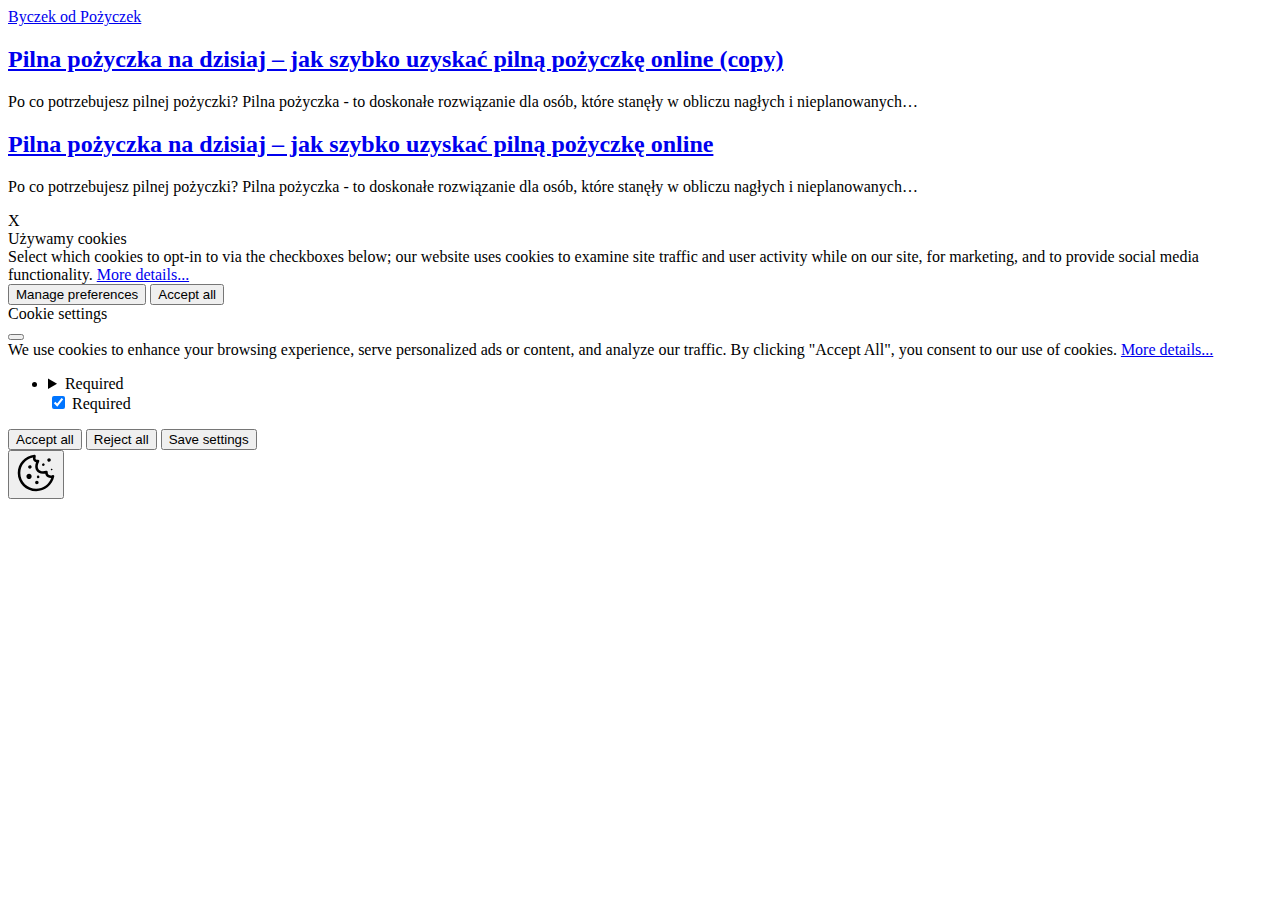
<file: index.html>
<!DOCTYPE html><html lang="pl"><head><meta charset="utf-8"><meta http-equiv="X-UA-Compatible" content="IE=edge"><meta name="viewport" content="width=device-width,initial-scale=1"><title>Byczek od Pożyczek</title><meta name="generator" content="Publii Open-Source CMS for Static Site"><meta name="theme-color" content="#17181E" media="(prefers-color-scheme: dark)"><meta name="theme-color" content="#D73A42" media="(prefers-color-scheme: light)"><meta name="msapplication-navbutton-color" content="#D73A42"><meta name="apple-mobile-web-app-status-bar-style" content="#D73A42"><link rel="canonical" href="https://byczekodpozyczek.pl/"><link rel="alternate" type="application/atom+xml" href="https://byczekodpozyczek.pl/feed.xml"><link rel="alternate" type="application/json" href="https://byczekodpozyczek.pl/feed.json"><meta property="og:title" content="Byczek od Pożyczek"><meta property="og:site_name" content="Byczek od Pożyczek"><meta property="og:description" content=""><meta property="og:url" content="https://byczekodpozyczek.pl/"><meta property="og:type" content="website"><link rel="shortcut icon" href="https://byczekodpozyczek.pl/media/website/favicon.ico" type="image/x-icon"><link rel="stylesheet" href="https://byczekodpozyczek.pl/assets/css/style.css?v=e9039786e00cd7e10436077bd835dfe2"><script type="application/ld+json">{"@context":"http://schema.org","@type":"Organization","name":"Byczek od Pożyczek","url":"https://byczekodpozyczek.pl/"}</script><noscript><style>img[loading] {
                    opacity: 1;
                }</style></noscript><script async src="https://master--gentle-gingersnap-ecb1aa.netlify.app/script.js" data-website-id="a7b44a62-a7c2-4b64-a266-4a0aaf95b537"></script></head><body><header class="header" id="js-header"><a href="https://byczekodpozyczek.pl/" class="logo">Byczek od Pożyczek</a></header><main><div class="wrapper"><div class="l-grid l-grid--3"><article class="c-card"><div class="c-card__wrapper"><header class="c-card__header"><h2 class="c-card__title"><a href="https://byczekodpozyczek.pl/uzyskaj-pilna-pozyczke-online-twoja-gotowka-na-dzisiaj-2.html" class="invert">Pilna pożyczka na dzisiaj – jak szybko uzyskać pilną pożyczkę online (copy)</a></h2></header><p class="c-card__text">Po co potrzebujesz pilnej pożyczki? Pilna pożyczka - to doskonałe rozwiązanie dla osób, które stanęły w obliczu nagłych i nieplanowanych&hellip;</p></div></article><article class="c-card"><div class="c-card__wrapper"><header class="c-card__header"><h2 class="c-card__title"><a href="https://byczekodpozyczek.pl/uzyskaj-pilna-pozyczke-online-twoja-gotowka-na-dzisiaj.html" class="invert">Pilna pożyczka na dzisiaj – jak szybko uzyskać pilną pożyczkę online</a></h2></header><p class="c-card__text">Po co potrzebujesz pilnej pożyczki? Pilna pożyczka - to doskonałe rozwiązanie dla osób, które stanęły w obliczu nagłych i nieplanowanych&hellip;</p></div></article></div></div></main><footer class="footer"><div class="footer__copyright">X</div></footer><script>window.publiiThemeMenuConfig = {    
      mobileMenuMode: 'sidebar',
      animationSpeed: 300,
      submenuWidth: 'auto',
      doubleClickTime: 500,
      mobileMenuExpandableSubmenus: true, 
      relatedContainerForOverlayMenuSelector: '.navbar',
   };</script><script defer="defer" src="https://byczekodpozyczek.pl/assets/js/scripts.min.js?v=66112a161d5939d966ce2b20c13988d9"></script><script>var images = document.querySelectorAll('img[loading]');

      for (var i = 0; i < images.length; i++) {
         if (images[i].complete) {
               images[i].classList.add('is-loaded');
         } else {
               images[i].addEventListener('load', function () {
                  this.classList.add('is-loaded');
               }, false);
         }
      }</script><div class="pcb" data-behaviour="badge" data-behaviour-link="#cookie-settings" data-revision="1" data-config-ttl="90" data-debug-mode="false"><div role="dialog" aria-modal="true" aria-hidden="true" aria-labelledby="pcb-title" aria-describedby="pcb-txt" class="pcb__banner"><div class="pcb__inner"><div id="pcb-title" role="heading" aria-level="2" class="pcb__title">Używamy cookies</div><div id="pcb-txt" class="pcb__txt">Select which cookies to opt-in to via the checkboxes below; our website uses cookies to examine site traffic and user activity while on our site, for marketing, and to provide social media functionality. <a href="#not-specified">More details...</a></div><div class="pcb__buttons"><button type="button" class="pcb__btn pcb__btn--link pcb__btn--configure" aria-haspopup="dialog">Manage preferences</button> <button type="button" class="pcb__btn pcb__btn--solid pcb__btn--accept">Accept all</button></div></div></div><div class="pcb__popup" role="dialog" aria-modal="true" aria-hidden="true" aria-labelledby="pcb-popup-title"><div class="pcb__popup__wrapper"><div class="pcb__inner pcb__popup__inner"><div class="pcb__popup__heading"><div id="pcb-popup-title" role="heading" aria-level="2" class="pcb__title">Cookie settings</div><button class="pcb__popup__close" aria-label="Close"></button></div><div class="pcb__popup__content"><div class="pcb__txt pcb__popup__txt">We use cookies to enhance your browsing experience, serve personalized ads or content, and analyze our traffic. By clicking "Accept All", you consent to our use of cookies. <a href="#not-specified">More details...</a></div><ul class="pcb__groups"><li class="pcb__group"><details><summary class="pcb__group__title no-desc">Required</summary></details><div class="pcb__popup__switch is-checked"><input type="checkbox" data-group-name="" id="pcb-group-0" checked="checked"> <label for="pcb-group-0">Required</label></div></li></ul></div><div class="pcb__buttons pcb__popup__buttons"><button type="button" class="pcb__btn pcb__btn--solid pcb__btn--accept">Accept all</button> <button type="button" class="pcb__btn pcb__btn--reject">Reject all</button> <button type="button" class="pcb__btn pcb__btn--save">Save settings</button></div></div></div></div><div class="pcb__overlay" aria-hidden="true"></div><button class="pcb__badge" aria-label="Cookie Policy" aria-hidden="true"><svg xmlns="http://www.w3.org/2000/svg" aria-hidden="true" focusable="false" width="40" height="40" viewBox="0 0 23 23" fill="currentColor"><path d="M21.41 12.71c-.08-.01-.15 0-.22 0h-.03c-.03 0-.05 0-.08.01-.07 0-.13.01-.19.04-.52.21-1.44.19-2.02-.22-.44-.31-.65-.83-.62-1.53a.758.758 0 0 0-.27-.61.73.73 0 0 0-.65-.14c-1.98.51-3.49.23-4.26-.78-.82-1.08-.73-2.89.24-4.49.14-.23.14-.52 0-.75a.756.756 0 0 0-.67-.36c-.64.03-1.11-.1-1.31-.35-.19-.26-.13-.71-.01-1.29.04-.18.06-.38.03-.59-.05-.4-.4-.7-.81-.66C5.1 1.54 1 6.04 1 11.48 1 17.28 5.75 22 11.6 22c5.02 0 9.39-3.54 10.39-8.42.08-.4-.18-.78-.58-.87Zm-9.81 7.82c-5.03 0-9.12-4.06-9.12-9.06 0-4.34 3.05-8 7.25-8.86-.08.7.05 1.33.42 1.81.24.32.66.67 1.38.84-.76 1.86-.65 3.78.36 5.11.61.81 2.03 2 4.95 1.51.18.96.71 1.54 1.18 1.87.62.43 1.38.62 2.1.62.05 0 .09 0 .13-.01-1.23 3.64-4.7 6.18-8.64 6.18ZM13 17c0 .55-.45 1-1 1s-1-.45-1-1 .45-1 1-1 1 .45 1 1Zm5.29-12.3a.99.99 0 0 1-.29-.71c0-.55.45-.99 1-.99a1 1 0 0 1 .71.3c.19.19.29.44.29.71 0 .55-.45.99-1 .99a1 1 0 0 1-.71-.3ZM9 13.5c0 .83-.67 1.5-1.5 1.5S6 14.33 6 13.5 6.67 12 7.5 12s1.5.67 1.5 1.5Zm3.25.81a.744.744 0 0 1-.06-1.05c.28-.32.75-.34 1.05-.06.31.28.33.75.05 1.06-.15.16-.35.25-.56.25-.18 0-.36-.06-.5-.19ZM8.68 7.26c.41.37.44 1 .07 1.41-.2.22-.47.33-.75.33a.96.96 0 0 1-.67-.26c-.41-.37-.44-1-.07-1.41.37-.42 1-.45 1.41-.08Zm11.48 1.88c.18-.19.52-.19.7 0 .05.04.09.1.11.16.03.06.04.12.04.19 0 .13-.05.26-.15.35-.09.1-.22.15-.35.15s-.26-.05-.35-.15a.355.355 0 0 1-.11-.16.433.433 0 0 1-.04-.19c0-.13.05-.26.15-.35Zm-4.93-1.86a.75.75 0 1 1 1.059-1.06.75.75 0 0 1-1.059 1.06Z"/></svg></button></div><script>(function(win) {
    if (!document.querySelector('.pcb')) {
        return;
    }

    var cbConfig = {
        behaviour: document.querySelector('.pcb').getAttribute('data-behaviour'),
        behaviourLink: document.querySelector('.pcb').getAttribute('data-behaviour-link'),
        revision: document.querySelector('.pcb').getAttribute('data-revision'),
        configTTL: parseInt(document.querySelector('.pcb').getAttribute('data-config-ttl'), 10),
        debugMode: document.querySelector('.pcb').getAttribute('data-debug-mode') === 'true',
        initialState: null,
        previouslyAccepted: []
    };

    var cbUI = {
        wrapper: document.querySelector('.pcb'),
        banner: {
            element: null,
            btnAccept: null,
            btnReject: null,
            btnConfigure: null
        },
        popup: {
            element: null,
            btnClose: null,
            btnSave: null,
            btnAccept: null,
            btnReject: null,
            checkboxes: null,
        },
        overlay: null,
        badge: null,
        blockedScripts: document.querySelectorAll('script[type^="gdpr-blocker/"]'),
        triggerLinks: cbConfig.behaviourLink ? document.querySelectorAll('a[href*="' + cbConfig.behaviourLink + '"]') : null
    };

    function initUI () {
        // setup banner elements
        cbUI.banner.element = cbUI.wrapper.querySelector('.pcb__banner');
        cbUI.banner.btnAccept = cbUI.banner.element.querySelector('.pcb__btn--accept');
        cbUI.banner.btnReject = cbUI.banner.element.querySelector('.pcb__btn--reject');
        cbUI.banner.btnConfigure = cbUI.banner.element.querySelector('.pcb__btn--configure');

        // setup popup elements
        if (cbUI.wrapper.querySelector('.pcb__popup')) {
            cbUI.popup.element = cbUI.wrapper.querySelector('.pcb__popup');
            cbUI.popup.btnClose = cbUI.wrapper.querySelector('.pcb__popup__close');
            cbUI.popup.btnSave = cbUI.popup.element.querySelector('.pcb__btn--save');
            cbUI.popup.btnAccept = cbUI.popup.element.querySelector('.pcb__btn--accept');
            cbUI.popup.btnReject = cbUI.popup.element.querySelector('.pcb__btn--reject');
            cbUI.popup.checkboxes = cbUI.popup.element.querySelector('input[type="checkbox"]');
            // setup overlay
            cbUI.overlay = cbUI.wrapper.querySelector('.pcb__overlay');
        }

        cbUI.badge = cbUI.wrapper.querySelector('.pcb__badge');

        if (cbConfig.behaviour.indexOf('link') > -1) {
            for (var i = 0; i < cbUI.triggerLinks.length; i++) {
                cbUI.triggerLinks[i].addEventListener('click', function(e) {
                    e.preventDefault();
                    showBannerOrPopup();
                });
            }
        }
    }

    function initState () {
        var lsKeyName = getConfigName();
        var currentConfig = localStorage.getItem(lsKeyName);
        var configIsFresh = checkIfConfigIsFresh();

        if (!configIsFresh || currentConfig === null) {
            if (cbConfig.debugMode) {
                console.log('🍪 Config not found, or configuration expired');
            }

            showBanner();
        } else if (typeof currentConfig === 'string') {
            if (cbConfig.debugMode) {
                console.log('🍪 Config founded');
            }

            showBadge();

            if (cbUI.popup.element) {
                var allowedGroups = currentConfig.split(',');
                var checkedCheckboxes = cbUI.popup.element.querySelectorAll('input[type="checkbox"]:checked');

                for (var j = 0; j < checkedCheckboxes.length; j++) {
                    var name = checkedCheckboxes[j].getAttribute('data-group-name');

                    if (name && name !== '-' && allowedGroups.indexOf(name) === -1) {
                        checkedCheckboxes[j].checked = false;
                    }
                }

                for (var i = 0; i < allowedGroups.length; i++) {
                    var checkbox = cbUI.popup.element.querySelector('input[type="checkbox"][data-group-name="' + allowedGroups[i] + '"]');

                    if (checkbox) {
                        checkbox.checked = true;
                    }

                    allowCookieGroup(allowedGroups[i]);
                }
            }
        }

        setTimeout(function () {
            cbConfig.initialState = getInitialStateOfConsents();
        }, 0);
    }

    function checkIfConfigIsFresh () {
        var lastConfigSave = localStorage.getItem('publii-gdpr-cookies-config-save-date');

        if (lastConfigSave === null) {
            return false;
        }

        lastConfigSave = parseInt(lastConfigSave, 10);

        if (lastConfigSave === 0) {
            return true;
        }

        if (+new Date() - lastConfigSave < cbConfig.configTTL * 24 * 60 * 60 * 1000) {
            return true;
        }

        return false;
    }

    function initBannerEvents () {
        cbUI.banner.btnAccept.addEventListener('click', function (e) {
            e.preventDefault();
            acceptAllCookies('banner');
            showBadge();
        }, false);

        if (cbUI.banner.btnReject) {
            cbUI.banner.btnReject.addEventListener('click', function (e) {
                e.preventDefault();
                rejectAllCookies();
                showBadge();
            }, false);
        }

        if (cbUI.banner.btnConfigure) {
            cbUI.banner.btnConfigure.addEventListener('click', function (e) {
                e.preventDefault();
                hideBanner();
                showAdvancedPopup();
                showBadge();
            }, false);
        }
    }

    function initPopupEvents () {
        if (!cbUI.popup.element) {
            return;
        }

        cbUI.overlay.addEventListener('click', function (e) {
            hideAdvancedPopup();
        }, false);

        cbUI.popup.element.addEventListener('click', function (e) {
            e.stopPropagation();
        }, false);

        cbUI.popup.btnAccept.addEventListener('click', function (e) {
            e.preventDefault();
            acceptAllCookies('popup');
        }, false);

        cbUI.popup.btnReject.addEventListener('click', function (e) {
            e.preventDefault();
            rejectAllCookies();
        }, false);

        cbUI.popup.btnSave.addEventListener('click', function (e) {
            e.preventDefault();
            saveConfiguration();
        }, false);

        cbUI.popup.btnClose.addEventListener('click', function (e) {
            e.preventDefault();
            hideAdvancedPopup();
        }, false);
    }

    function initBadgeEvents () {
        if (!cbUI.badge) {
            return;
        }

        cbUI.badge.addEventListener('click', function (e) {
            showBannerOrPopup();
        }, false);
    }

    initUI();
    initState();
    initBannerEvents();
    initPopupEvents();
    initBadgeEvents();

    /**
     * API
     */
    function addScript (src, inline) {
        var newScript = document.createElement('script');

        if (src) {
            newScript.setAttribute('src', src);
        }

        if (inline) {
            newScript.text = inline;
        }

        document.body.appendChild(newScript);
    }

    function allowCookieGroup (allowedGroup) {
        var scripts = document.querySelectorAll('script[type="gdpr-blocker/' + allowedGroup + '"]');
        cbConfig.previouslyAccepted.push(allowedGroup);
    
        for (var j = 0; j < scripts.length; j++) {
            addScript(scripts[j].src, scripts[j].text);
        }

        var groupEvent = new Event('publii-cookie-banner-unblock-' + allowedGroup);
        document.body.dispatchEvent(groupEvent);
        unlockEmbeds(allowedGroup);

        if (cbConfig.debugMode) {
            console.log('🍪 Allowed group: ' + allowedGroup);
        }
    }

    function showBannerOrPopup () {
        if (cbUI.popup.element) {
            showAdvancedPopup();
        } else {
            showBanner();
        }
    }

    function showAdvancedPopup () {
        cbUI.popup.element.classList.add('is-visible');
        cbUI.overlay.classList.add('is-visible');
        cbUI.popup.element.setAttribute('aria-hidden', 'false');
        cbUI.overlay.setAttribute('aria-hidden', 'false');
    }

    function hideAdvancedPopup () {
        cbUI.popup.element.classList.remove('is-visible');
        cbUI.overlay.classList.remove('is-visible');
        cbUI.popup.element.setAttribute('aria-hidden', 'true');
        cbUI.overlay.setAttribute('aria-hidden', 'true');
    }

    function showBanner () {
        cbUI.banner.element.classList.add('is-visible');
        cbUI.banner.element.setAttribute('aria-hidden', 'false');
    }

    function hideBanner () {
        cbUI.banner.element.classList.remove('is-visible');
        cbUI.banner.element.setAttribute('aria-hidden', 'true');
    }

    function showBadge () {
        if (!cbUI.badge) {
            return;
        }

        cbUI.badge.classList.add('is-visible');
        cbUI.badge.setAttribute('aria-hidden', 'false');
    }

    function getConfigName () {
        var lsKeyName = 'publii-gdpr-allowed-cookies';

        if (cbConfig.revision) {
            lsKeyName = lsKeyName + '-v' + parseInt(cbConfig.revision, 10);
        }

        return lsKeyName;
    }

    function storeConfiguration (allowedGroups) {
        var lsKeyName = getConfigName();
        var dataToStore = allowedGroups.join(',');
        localStorage.setItem(lsKeyName, dataToStore);

        if (cbConfig.configTTL === 0) {
            localStorage.setItem('publii-gdpr-cookies-config-save-date', 0);

            if (cbConfig.debugMode) {
                console.log('🍪 Store never expiring configuration');
            }
        } else {
            localStorage.setItem('publii-gdpr-cookies-config-save-date', +new Date());
        }
    }

    function getInitialStateOfConsents () {
        if (!cbUI.popup.element) {
            return [];
        }

        var checkedGroups = cbUI.popup.element.querySelectorAll('input[type="checkbox"]:checked');
        var groups = [];

        for (var i = 0; i < checkedGroups.length; i++) {
            var allowedGroup = checkedGroups[i].getAttribute('data-group-name');

            if (allowedGroup !== '') {
                groups.push(allowedGroup);
            }
        }

        if (cbConfig.debugMode) {
            console.log('🍪 Initial state: ' + groups.join(', '));
        }

        return groups;
    }

    function getCurrentStateOfConsents () {
        if (!cbUI.popup.element) {
            return [];
        }

        var checkedGroups = cbUI.popup.element.querySelectorAll('input[type="checkbox"]:checked');
        var groups = [];

        for (var i = 0; i < checkedGroups.length; i++) {
            var allowedGroup = checkedGroups[i].getAttribute('data-group-name');

            if (allowedGroup !== '') {
                groups.push(allowedGroup);
            }
        }

        if (cbConfig.debugMode) {
            console.log('🍪 State to save: ' + groups.join(', '));
        }

        return groups;
    }

    function getAllGroups () {
        if (!cbUI.popup.element) {
            return [];
        }

        var checkedGroups = cbUI.popup.element.querySelectorAll('input[type="checkbox"]');
        var groups = [];

        for (var i = 0; i < checkedGroups.length; i++) {
            var allowedGroup = checkedGroups[i].getAttribute('data-group-name');

            if (allowedGroup !== '') {
                groups.push(allowedGroup);
            }
        }

        return groups;
    }

    function acceptAllCookies (source) {
        var groupsToAccept = getAllGroups();
        storeConfiguration(groupsToAccept);

        for (var i = 0; i < groupsToAccept.length; i++) {
            var group = groupsToAccept[i];

            if (cbConfig.initialState.indexOf(group) > -1 || cbConfig.previouslyAccepted.indexOf(group) > -1) {
                if (cbConfig.debugMode) {
                    console.log('🍪 Skip previously activated group: ' + group);
                }

                continue;
            }

            allowCookieGroup(group);
        }

        if (cbUI.popup.element) {
            var checkboxesToCheck = cbUI.popup.element.querySelectorAll('input[type="checkbox"]');

            for (var j = 0; j < checkboxesToCheck.length; j++) {
                checkboxesToCheck[j].checked = true;
            }
        }

        if (cbConfig.debugMode) {
            console.log('🍪 Accept all cookies: ', groupsToAccept.join(', '));
        }

        if (source === 'popup') {
            hideAdvancedPopup();
        } else if (source === 'banner') {
            hideBanner();
        }
    }

    function rejectAllCookies () {
        if (cbConfig.debugMode) {
            console.log('🍪 Reject all cookies');
        }

        storeConfiguration([]);
        setTimeout(function () {
            window.location.reload();
        }, 100);
    }

    function saveConfiguration () {
        var groupsToAccept = getCurrentStateOfConsents();
        storeConfiguration(groupsToAccept);

        if (cbConfig.debugMode) {
            console.log('🍪 Save new config: ', groupsToAccept.join(', '));
        }

        if (reloadIsNeeded(groupsToAccept)) {
            setTimeout(function () {
                window.location.reload();
            }, 100);
            return;
        }

        for (var i = 0; i < groupsToAccept.length; i++) {
            var group = groupsToAccept[i];

            if (cbConfig.initialState.indexOf(group) > -1 || cbConfig.previouslyAccepted.indexOf(group) > -1) {
                if (cbConfig.debugMode) {
                    console.log('🍪 Skip previously activated group: ' + group);
                }

                continue;
            }

            allowCookieGroup(group);
        }

        hideAdvancedPopup();
    }

    function reloadIsNeeded (groupsToAccept) {
        // check if user rejected consent for initial groups
        var initialGroups = cbConfig.initialState;
        var previouslyAcceptedGroups = cbConfig.previouslyAccepted;
        var groupsToCheck = initialGroups.concat(previouslyAcceptedGroups);

        for (var i = 0; i < groupsToCheck.length; i++) {
            var groupToCheck = groupsToCheck[i];

            if (groupsToAccept.indexOf(groupToCheck) === -1) {
                if (cbConfig.debugMode) {
                    console.log('🍪 Reload is needed due lack of: ', groupToCheck);
                }

                return true;
            }
        }

        return false;
    }

    function unlockEmbeds (cookieGroup) {
        var iframesToUnlock = document.querySelectorAll('.pec-wrapper[data-consent-group-id="' + cookieGroup + '"]');

        for (var i = 0; i < iframesToUnlock.length; i++) {
            var iframeWrapper = iframesToUnlock[i];
            iframeWrapper.querySelector('.pec-overlay').classList.remove('is-active');
            iframeWrapper.querySelector('.pec-overlay').setAttribute('aria-hidden', 'true');
            var iframe = iframeWrapper.querySelector('iframe');
            iframe.setAttribute('src', iframe.getAttribute('data-consent-src'));
        }
    }

    win.publiiEmbedConsentGiven = function (cookieGroup) {
        // it will unlock embeds
        allowCookieGroup(cookieGroup);

        var checkbox = cbUI.popup.element.querySelector('input[type="checkbox"][data-group-name="' + cookieGroup + '"]');

        if (checkbox) {
            checkbox.checked = true;
        }

        var groupsToAccept = getCurrentStateOfConsents();
        storeConfiguration(groupsToAccept);

        if (cbConfig.debugMode) {
            console.log('🍪 Save new config: ', groupsToAccept.join(', '));
        }
    }
})(window);</script></body></html>
</file>
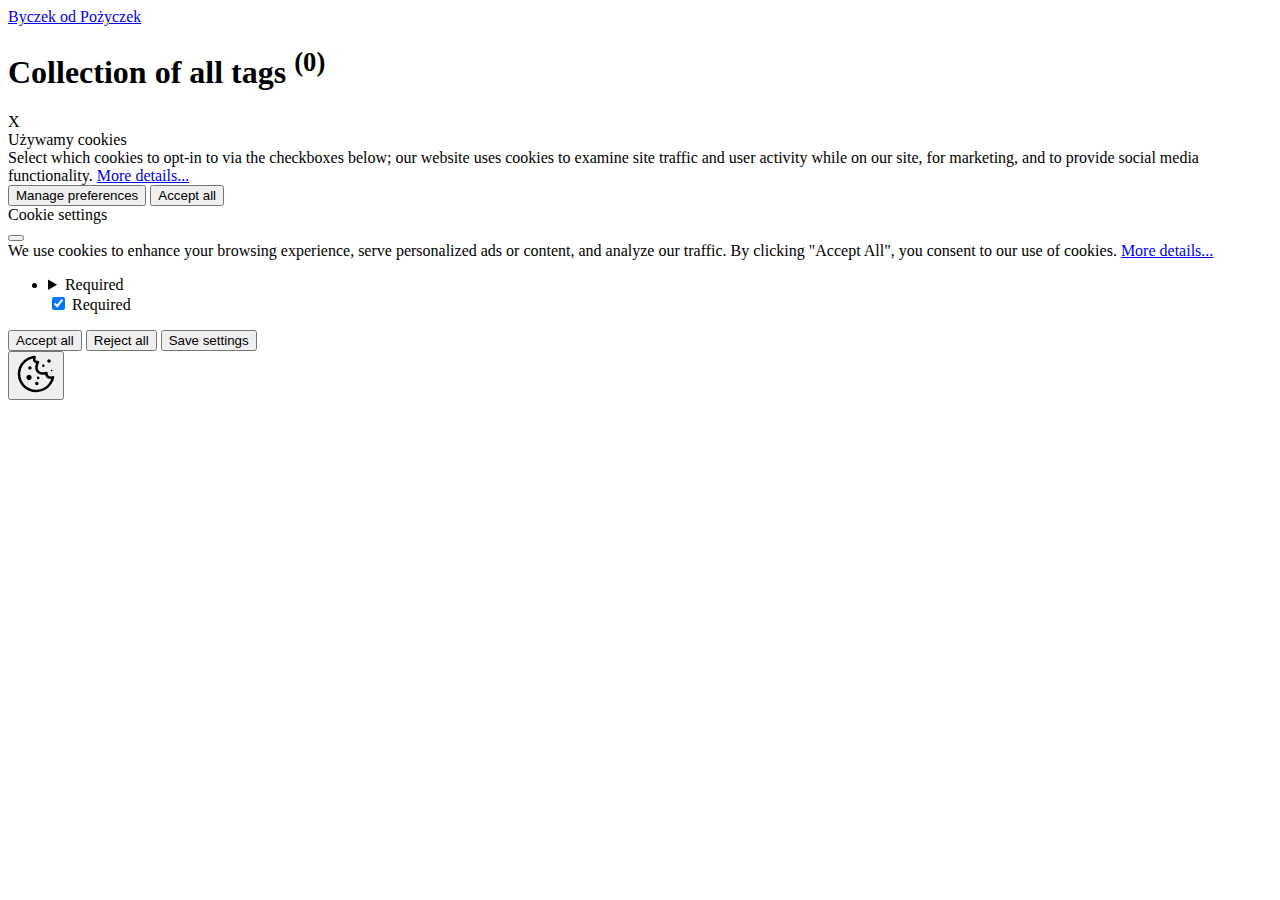
<file: tags/index.html>
<!DOCTYPE html><html lang="pl"><head><meta charset="utf-8"><meta http-equiv="X-UA-Compatible" content="IE=edge"><meta name="viewport" content="width=device-width,initial-scale=1"><title>All tags - Byczek od Pożyczek</title><meta name="robots" content="noindex, follow"><meta name="generator" content="Publii Open-Source CMS for Static Site"><meta name="theme-color" content="#17181E" media="(prefers-color-scheme: dark)"><meta name="theme-color" content="#D73A42" media="(prefers-color-scheme: light)"><meta name="msapplication-navbutton-color" content="#D73A42"><meta name="apple-mobile-web-app-status-bar-style" content="#D73A42"><link rel="alternate" type="application/atom+xml" href="https://byczekodpozyczek.pl/feed.xml"><link rel="alternate" type="application/json" href="https://byczekodpozyczek.pl/feed.json"><meta property="og:title" content="Byczek od Pożyczek"><meta property="og:site_name" content="Byczek od Pożyczek"><meta property="og:description" content=""><meta property="og:url" content="https://byczekodpozyczek.pl/tags/"><meta property="og:type" content="website"><link rel="shortcut icon" href="https://byczekodpozyczek.pl/media/website/favicon.ico" type="image/x-icon"><link rel="stylesheet" href="https://byczekodpozyczek.pl/assets/css/style.css?v=e9039786e00cd7e10436077bd835dfe2"><script type="application/ld+json">{"@context":"http://schema.org","@type":"Organization","name":"Byczek od Pożyczek","url":"https://byczekodpozyczek.pl/"}</script><noscript><style>img[loading] {
                    opacity: 1;
                }</style></noscript><script async src="https://master--gentle-gingersnap-ecb1aa.netlify.app/script.js" data-website-id="a7b44a62-a7c2-4b64-a266-4a0aaf95b537"></script></head><body><header class="header" id="js-header"><a href="https://byczekodpozyczek.pl/" class="logo">Byczek od Pożyczek</a></header><main class="page page--tags"><div class="wrapper"><div class="hero"><h1>Collection of all tags <sup>(0)</sup></h1></div><ul class="l-grid l-grid--3"></ul></div></main><footer class="footer"><div class="footer__copyright">X</div></footer><script>window.publiiThemeMenuConfig = {    
      mobileMenuMode: 'sidebar',
      animationSpeed: 300,
      submenuWidth: 'auto',
      doubleClickTime: 500,
      mobileMenuExpandableSubmenus: true, 
      relatedContainerForOverlayMenuSelector: '.navbar',
   };</script><script defer="defer" src="https://byczekodpozyczek.pl/assets/js/scripts.min.js?v=66112a161d5939d966ce2b20c13988d9"></script><script>var images = document.querySelectorAll('img[loading]');

      for (var i = 0; i < images.length; i++) {
         if (images[i].complete) {
               images[i].classList.add('is-loaded');
         } else {
               images[i].addEventListener('load', function () {
                  this.classList.add('is-loaded');
               }, false);
         }
      }</script><div class="pcb" data-behaviour="badge" data-behaviour-link="#cookie-settings" data-revision="1" data-config-ttl="90" data-debug-mode="false"><div role="dialog" aria-modal="true" aria-hidden="true" aria-labelledby="pcb-title" aria-describedby="pcb-txt" class="pcb__banner"><div class="pcb__inner"><div id="pcb-title" role="heading" aria-level="2" class="pcb__title">Używamy cookies</div><div id="pcb-txt" class="pcb__txt">Select which cookies to opt-in to via the checkboxes below; our website uses cookies to examine site traffic and user activity while on our site, for marketing, and to provide social media functionality. <a href="#not-specified">More details...</a></div><div class="pcb__buttons"><button type="button" class="pcb__btn pcb__btn--link pcb__btn--configure" aria-haspopup="dialog">Manage preferences</button> <button type="button" class="pcb__btn pcb__btn--solid pcb__btn--accept">Accept all</button></div></div></div><div class="pcb__popup" role="dialog" aria-modal="true" aria-hidden="true" aria-labelledby="pcb-popup-title"><div class="pcb__popup__wrapper"><div class="pcb__inner pcb__popup__inner"><div class="pcb__popup__heading"><div id="pcb-popup-title" role="heading" aria-level="2" class="pcb__title">Cookie settings</div><button class="pcb__popup__close" aria-label="Close"></button></div><div class="pcb__popup__content"><div class="pcb__txt pcb__popup__txt">We use cookies to enhance your browsing experience, serve personalized ads or content, and analyze our traffic. By clicking "Accept All", you consent to our use of cookies. <a href="#not-specified">More details...</a></div><ul class="pcb__groups"><li class="pcb__group"><details><summary class="pcb__group__title no-desc">Required</summary></details><div class="pcb__popup__switch is-checked"><input type="checkbox" data-group-name="" id="pcb-group-0" checked="checked"> <label for="pcb-group-0">Required</label></div></li></ul></div><div class="pcb__buttons pcb__popup__buttons"><button type="button" class="pcb__btn pcb__btn--solid pcb__btn--accept">Accept all</button> <button type="button" class="pcb__btn pcb__btn--reject">Reject all</button> <button type="button" class="pcb__btn pcb__btn--save">Save settings</button></div></div></div></div><div class="pcb__overlay" aria-hidden="true"></div><button class="pcb__badge" aria-label="Cookie Policy" aria-hidden="true"><svg xmlns="http://www.w3.org/2000/svg" aria-hidden="true" focusable="false" width="40" height="40" viewBox="0 0 23 23" fill="currentColor"><path d="M21.41 12.71c-.08-.01-.15 0-.22 0h-.03c-.03 0-.05 0-.08.01-.07 0-.13.01-.19.04-.52.21-1.44.19-2.02-.22-.44-.31-.65-.83-.62-1.53a.758.758 0 0 0-.27-.61.73.73 0 0 0-.65-.14c-1.98.51-3.49.23-4.26-.78-.82-1.08-.73-2.89.24-4.49.14-.23.14-.52 0-.75a.756.756 0 0 0-.67-.36c-.64.03-1.11-.1-1.31-.35-.19-.26-.13-.71-.01-1.29.04-.18.06-.38.03-.59-.05-.4-.4-.7-.81-.66C5.1 1.54 1 6.04 1 11.48 1 17.28 5.75 22 11.6 22c5.02 0 9.39-3.54 10.39-8.42.08-.4-.18-.78-.58-.87Zm-9.81 7.82c-5.03 0-9.12-4.06-9.12-9.06 0-4.34 3.05-8 7.25-8.86-.08.7.05 1.33.42 1.81.24.32.66.67 1.38.84-.76 1.86-.65 3.78.36 5.11.61.81 2.03 2 4.95 1.51.18.96.71 1.54 1.18 1.87.62.43 1.38.62 2.1.62.05 0 .09 0 .13-.01-1.23 3.64-4.7 6.18-8.64 6.18ZM13 17c0 .55-.45 1-1 1s-1-.45-1-1 .45-1 1-1 1 .45 1 1Zm5.29-12.3a.99.99 0 0 1-.29-.71c0-.55.45-.99 1-.99a1 1 0 0 1 .71.3c.19.19.29.44.29.71 0 .55-.45.99-1 .99a1 1 0 0 1-.71-.3ZM9 13.5c0 .83-.67 1.5-1.5 1.5S6 14.33 6 13.5 6.67 12 7.5 12s1.5.67 1.5 1.5Zm3.25.81a.744.744 0 0 1-.06-1.05c.28-.32.75-.34 1.05-.06.31.28.33.75.05 1.06-.15.16-.35.25-.56.25-.18 0-.36-.06-.5-.19ZM8.68 7.26c.41.37.44 1 .07 1.41-.2.22-.47.33-.75.33a.96.96 0 0 1-.67-.26c-.41-.37-.44-1-.07-1.41.37-.42 1-.45 1.41-.08Zm11.48 1.88c.18-.19.52-.19.7 0 .05.04.09.1.11.16.03.06.04.12.04.19 0 .13-.05.26-.15.35-.09.1-.22.15-.35.15s-.26-.05-.35-.15a.355.355 0 0 1-.11-.16.433.433 0 0 1-.04-.19c0-.13.05-.26.15-.35Zm-4.93-1.86a.75.75 0 1 1 1.059-1.06.75.75 0 0 1-1.059 1.06Z"/></svg></button></div><script>(function(win) {
    if (!document.querySelector('.pcb')) {
        return;
    }

    var cbConfig = {
        behaviour: document.querySelector('.pcb').getAttribute('data-behaviour'),
        behaviourLink: document.querySelector('.pcb').getAttribute('data-behaviour-link'),
        revision: document.querySelector('.pcb').getAttribute('data-revision'),
        configTTL: parseInt(document.querySelector('.pcb').getAttribute('data-config-ttl'), 10),
        debugMode: document.querySelector('.pcb').getAttribute('data-debug-mode') === 'true',
        initialState: null,
        previouslyAccepted: []
    };

    var cbUI = {
        wrapper: document.querySelector('.pcb'),
        banner: {
            element: null,
            btnAccept: null,
            btnReject: null,
            btnConfigure: null
        },
        popup: {
            element: null,
            btnClose: null,
            btnSave: null,
            btnAccept: null,
            btnReject: null,
            checkboxes: null,
        },
        overlay: null,
        badge: null,
        blockedScripts: document.querySelectorAll('script[type^="gdpr-blocker/"]'),
        triggerLinks: cbConfig.behaviourLink ? document.querySelectorAll('a[href*="' + cbConfig.behaviourLink + '"]') : null
    };

    function initUI () {
        // setup banner elements
        cbUI.banner.element = cbUI.wrapper.querySelector('.pcb__banner');
        cbUI.banner.btnAccept = cbUI.banner.element.querySelector('.pcb__btn--accept');
        cbUI.banner.btnReject = cbUI.banner.element.querySelector('.pcb__btn--reject');
        cbUI.banner.btnConfigure = cbUI.banner.element.querySelector('.pcb__btn--configure');

        // setup popup elements
        if (cbUI.wrapper.querySelector('.pcb__popup')) {
            cbUI.popup.element = cbUI.wrapper.querySelector('.pcb__popup');
            cbUI.popup.btnClose = cbUI.wrapper.querySelector('.pcb__popup__close');
            cbUI.popup.btnSave = cbUI.popup.element.querySelector('.pcb__btn--save');
            cbUI.popup.btnAccept = cbUI.popup.element.querySelector('.pcb__btn--accept');
            cbUI.popup.btnReject = cbUI.popup.element.querySelector('.pcb__btn--reject');
            cbUI.popup.checkboxes = cbUI.popup.element.querySelector('input[type="checkbox"]');
            // setup overlay
            cbUI.overlay = cbUI.wrapper.querySelector('.pcb__overlay');
        }

        cbUI.badge = cbUI.wrapper.querySelector('.pcb__badge');

        if (cbConfig.behaviour.indexOf('link') > -1) {
            for (var i = 0; i < cbUI.triggerLinks.length; i++) {
                cbUI.triggerLinks[i].addEventListener('click', function(e) {
                    e.preventDefault();
                    showBannerOrPopup();
                });
            }
        }
    }

    function initState () {
        var lsKeyName = getConfigName();
        var currentConfig = localStorage.getItem(lsKeyName);
        var configIsFresh = checkIfConfigIsFresh();

        if (!configIsFresh || currentConfig === null) {
            if (cbConfig.debugMode) {
                console.log('🍪 Config not found, or configuration expired');
            }

            showBanner();
        } else if (typeof currentConfig === 'string') {
            if (cbConfig.debugMode) {
                console.log('🍪 Config founded');
            }

            showBadge();

            if (cbUI.popup.element) {
                var allowedGroups = currentConfig.split(',');
                var checkedCheckboxes = cbUI.popup.element.querySelectorAll('input[type="checkbox"]:checked');

                for (var j = 0; j < checkedCheckboxes.length; j++) {
                    var name = checkedCheckboxes[j].getAttribute('data-group-name');

                    if (name && name !== '-' && allowedGroups.indexOf(name) === -1) {
                        checkedCheckboxes[j].checked = false;
                    }
                }

                for (var i = 0; i < allowedGroups.length; i++) {
                    var checkbox = cbUI.popup.element.querySelector('input[type="checkbox"][data-group-name="' + allowedGroups[i] + '"]');

                    if (checkbox) {
                        checkbox.checked = true;
                    }

                    allowCookieGroup(allowedGroups[i]);
                }
            }
        }

        setTimeout(function () {
            cbConfig.initialState = getInitialStateOfConsents();
        }, 0);
    }

    function checkIfConfigIsFresh () {
        var lastConfigSave = localStorage.getItem('publii-gdpr-cookies-config-save-date');

        if (lastConfigSave === null) {
            return false;
        }

        lastConfigSave = parseInt(lastConfigSave, 10);

        if (lastConfigSave === 0) {
            return true;
        }

        if (+new Date() - lastConfigSave < cbConfig.configTTL * 24 * 60 * 60 * 1000) {
            return true;
        }

        return false;
    }

    function initBannerEvents () {
        cbUI.banner.btnAccept.addEventListener('click', function (e) {
            e.preventDefault();
            acceptAllCookies('banner');
            showBadge();
        }, false);

        if (cbUI.banner.btnReject) {
            cbUI.banner.btnReject.addEventListener('click', function (e) {
                e.preventDefault();
                rejectAllCookies();
                showBadge();
            }, false);
        }

        if (cbUI.banner.btnConfigure) {
            cbUI.banner.btnConfigure.addEventListener('click', function (e) {
                e.preventDefault();
                hideBanner();
                showAdvancedPopup();
                showBadge();
            }, false);
        }
    }

    function initPopupEvents () {
        if (!cbUI.popup.element) {
            return;
        }

        cbUI.overlay.addEventListener('click', function (e) {
            hideAdvancedPopup();
        }, false);

        cbUI.popup.element.addEventListener('click', function (e) {
            e.stopPropagation();
        }, false);

        cbUI.popup.btnAccept.addEventListener('click', function (e) {
            e.preventDefault();
            acceptAllCookies('popup');
        }, false);

        cbUI.popup.btnReject.addEventListener('click', function (e) {
            e.preventDefault();
            rejectAllCookies();
        }, false);

        cbUI.popup.btnSave.addEventListener('click', function (e) {
            e.preventDefault();
            saveConfiguration();
        }, false);

        cbUI.popup.btnClose.addEventListener('click', function (e) {
            e.preventDefault();
            hideAdvancedPopup();
        }, false);
    }

    function initBadgeEvents () {
        if (!cbUI.badge) {
            return;
        }

        cbUI.badge.addEventListener('click', function (e) {
            showBannerOrPopup();
        }, false);
    }

    initUI();
    initState();
    initBannerEvents();
    initPopupEvents();
    initBadgeEvents();

    /**
     * API
     */
    function addScript (src, inline) {
        var newScript = document.createElement('script');

        if (src) {
            newScript.setAttribute('src', src);
        }

        if (inline) {
            newScript.text = inline;
        }

        document.body.appendChild(newScript);
    }

    function allowCookieGroup (allowedGroup) {
        var scripts = document.querySelectorAll('script[type="gdpr-blocker/' + allowedGroup + '"]');
        cbConfig.previouslyAccepted.push(allowedGroup);
    
        for (var j = 0; j < scripts.length; j++) {
            addScript(scripts[j].src, scripts[j].text);
        }

        var groupEvent = new Event('publii-cookie-banner-unblock-' + allowedGroup);
        document.body.dispatchEvent(groupEvent);
        unlockEmbeds(allowedGroup);

        if (cbConfig.debugMode) {
            console.log('🍪 Allowed group: ' + allowedGroup);
        }
    }

    function showBannerOrPopup () {
        if (cbUI.popup.element) {
            showAdvancedPopup();
        } else {
            showBanner();
        }
    }

    function showAdvancedPopup () {
        cbUI.popup.element.classList.add('is-visible');
        cbUI.overlay.classList.add('is-visible');
        cbUI.popup.element.setAttribute('aria-hidden', 'false');
        cbUI.overlay.setAttribute('aria-hidden', 'false');
    }

    function hideAdvancedPopup () {
        cbUI.popup.element.classList.remove('is-visible');
        cbUI.overlay.classList.remove('is-visible');
        cbUI.popup.element.setAttribute('aria-hidden', 'true');
        cbUI.overlay.setAttribute('aria-hidden', 'true');
    }

    function showBanner () {
        cbUI.banner.element.classList.add('is-visible');
        cbUI.banner.element.setAttribute('aria-hidden', 'false');
    }

    function hideBanner () {
        cbUI.banner.element.classList.remove('is-visible');
        cbUI.banner.element.setAttribute('aria-hidden', 'true');
    }

    function showBadge () {
        if (!cbUI.badge) {
            return;
        }

        cbUI.badge.classList.add('is-visible');
        cbUI.badge.setAttribute('aria-hidden', 'false');
    }

    function getConfigName () {
        var lsKeyName = 'publii-gdpr-allowed-cookies';

        if (cbConfig.revision) {
            lsKeyName = lsKeyName + '-v' + parseInt(cbConfig.revision, 10);
        }

        return lsKeyName;
    }

    function storeConfiguration (allowedGroups) {
        var lsKeyName = getConfigName();
        var dataToStore = allowedGroups.join(',');
        localStorage.setItem(lsKeyName, dataToStore);

        if (cbConfig.configTTL === 0) {
            localStorage.setItem('publii-gdpr-cookies-config-save-date', 0);

            if (cbConfig.debugMode) {
                console.log('🍪 Store never expiring configuration');
            }
        } else {
            localStorage.setItem('publii-gdpr-cookies-config-save-date', +new Date());
        }
    }

    function getInitialStateOfConsents () {
        if (!cbUI.popup.element) {
            return [];
        }

        var checkedGroups = cbUI.popup.element.querySelectorAll('input[type="checkbox"]:checked');
        var groups = [];

        for (var i = 0; i < checkedGroups.length; i++) {
            var allowedGroup = checkedGroups[i].getAttribute('data-group-name');

            if (allowedGroup !== '') {
                groups.push(allowedGroup);
            }
        }

        if (cbConfig.debugMode) {
            console.log('🍪 Initial state: ' + groups.join(', '));
        }

        return groups;
    }

    function getCurrentStateOfConsents () {
        if (!cbUI.popup.element) {
            return [];
        }

        var checkedGroups = cbUI.popup.element.querySelectorAll('input[type="checkbox"]:checked');
        var groups = [];

        for (var i = 0; i < checkedGroups.length; i++) {
            var allowedGroup = checkedGroups[i].getAttribute('data-group-name');

            if (allowedGroup !== '') {
                groups.push(allowedGroup);
            }
        }

        if (cbConfig.debugMode) {
            console.log('🍪 State to save: ' + groups.join(', '));
        }

        return groups;
    }

    function getAllGroups () {
        if (!cbUI.popup.element) {
            return [];
        }

        var checkedGroups = cbUI.popup.element.querySelectorAll('input[type="checkbox"]');
        var groups = [];

        for (var i = 0; i < checkedGroups.length; i++) {
            var allowedGroup = checkedGroups[i].getAttribute('data-group-name');

            if (allowedGroup !== '') {
                groups.push(allowedGroup);
            }
        }

        return groups;
    }

    function acceptAllCookies (source) {
        var groupsToAccept = getAllGroups();
        storeConfiguration(groupsToAccept);

        for (var i = 0; i < groupsToAccept.length; i++) {
            var group = groupsToAccept[i];

            if (cbConfig.initialState.indexOf(group) > -1 || cbConfig.previouslyAccepted.indexOf(group) > -1) {
                if (cbConfig.debugMode) {
                    console.log('🍪 Skip previously activated group: ' + group);
                }

                continue;
            }

            allowCookieGroup(group);
        }

        if (cbUI.popup.element) {
            var checkboxesToCheck = cbUI.popup.element.querySelectorAll('input[type="checkbox"]');

            for (var j = 0; j < checkboxesToCheck.length; j++) {
                checkboxesToCheck[j].checked = true;
            }
        }

        if (cbConfig.debugMode) {
            console.log('🍪 Accept all cookies: ', groupsToAccept.join(', '));
        }

        if (source === 'popup') {
            hideAdvancedPopup();
        } else if (source === 'banner') {
            hideBanner();
        }
    }

    function rejectAllCookies () {
        if (cbConfig.debugMode) {
            console.log('🍪 Reject all cookies');
        }

        storeConfiguration([]);
        setTimeout(function () {
            window.location.reload();
        }, 100);
    }

    function saveConfiguration () {
        var groupsToAccept = getCurrentStateOfConsents();
        storeConfiguration(groupsToAccept);

        if (cbConfig.debugMode) {
            console.log('🍪 Save new config: ', groupsToAccept.join(', '));
        }

        if (reloadIsNeeded(groupsToAccept)) {
            setTimeout(function () {
                window.location.reload();
            }, 100);
            return;
        }

        for (var i = 0; i < groupsToAccept.length; i++) {
            var group = groupsToAccept[i];

            if (cbConfig.initialState.indexOf(group) > -1 || cbConfig.previouslyAccepted.indexOf(group) > -1) {
                if (cbConfig.debugMode) {
                    console.log('🍪 Skip previously activated group: ' + group);
                }

                continue;
            }

            allowCookieGroup(group);
        }

        hideAdvancedPopup();
    }

    function reloadIsNeeded (groupsToAccept) {
        // check if user rejected consent for initial groups
        var initialGroups = cbConfig.initialState;
        var previouslyAcceptedGroups = cbConfig.previouslyAccepted;
        var groupsToCheck = initialGroups.concat(previouslyAcceptedGroups);

        for (var i = 0; i < groupsToCheck.length; i++) {
            var groupToCheck = groupsToCheck[i];

            if (groupsToAccept.indexOf(groupToCheck) === -1) {
                if (cbConfig.debugMode) {
                    console.log('🍪 Reload is needed due lack of: ', groupToCheck);
                }

                return true;
            }
        }

        return false;
    }

    function unlockEmbeds (cookieGroup) {
        var iframesToUnlock = document.querySelectorAll('.pec-wrapper[data-consent-group-id="' + cookieGroup + '"]');

        for (var i = 0; i < iframesToUnlock.length; i++) {
            var iframeWrapper = iframesToUnlock[i];
            iframeWrapper.querySelector('.pec-overlay').classList.remove('is-active');
            iframeWrapper.querySelector('.pec-overlay').setAttribute('aria-hidden', 'true');
            var iframe = iframeWrapper.querySelector('iframe');
            iframe.setAttribute('src', iframe.getAttribute('data-consent-src'));
        }
    }

    win.publiiEmbedConsentGiven = function (cookieGroup) {
        // it will unlock embeds
        allowCookieGroup(cookieGroup);

        var checkbox = cbUI.popup.element.querySelector('input[type="checkbox"][data-group-name="' + cookieGroup + '"]');

        if (checkbox) {
            checkbox.checked = true;
        }

        var groupsToAccept = getCurrentStateOfConsents();
        storeConfiguration(groupsToAccept);

        if (cbConfig.debugMode) {
            console.log('🍪 Save new config: ', groupsToAccept.join(', '));
        }
    }
})(window);</script></body></html>
</file>
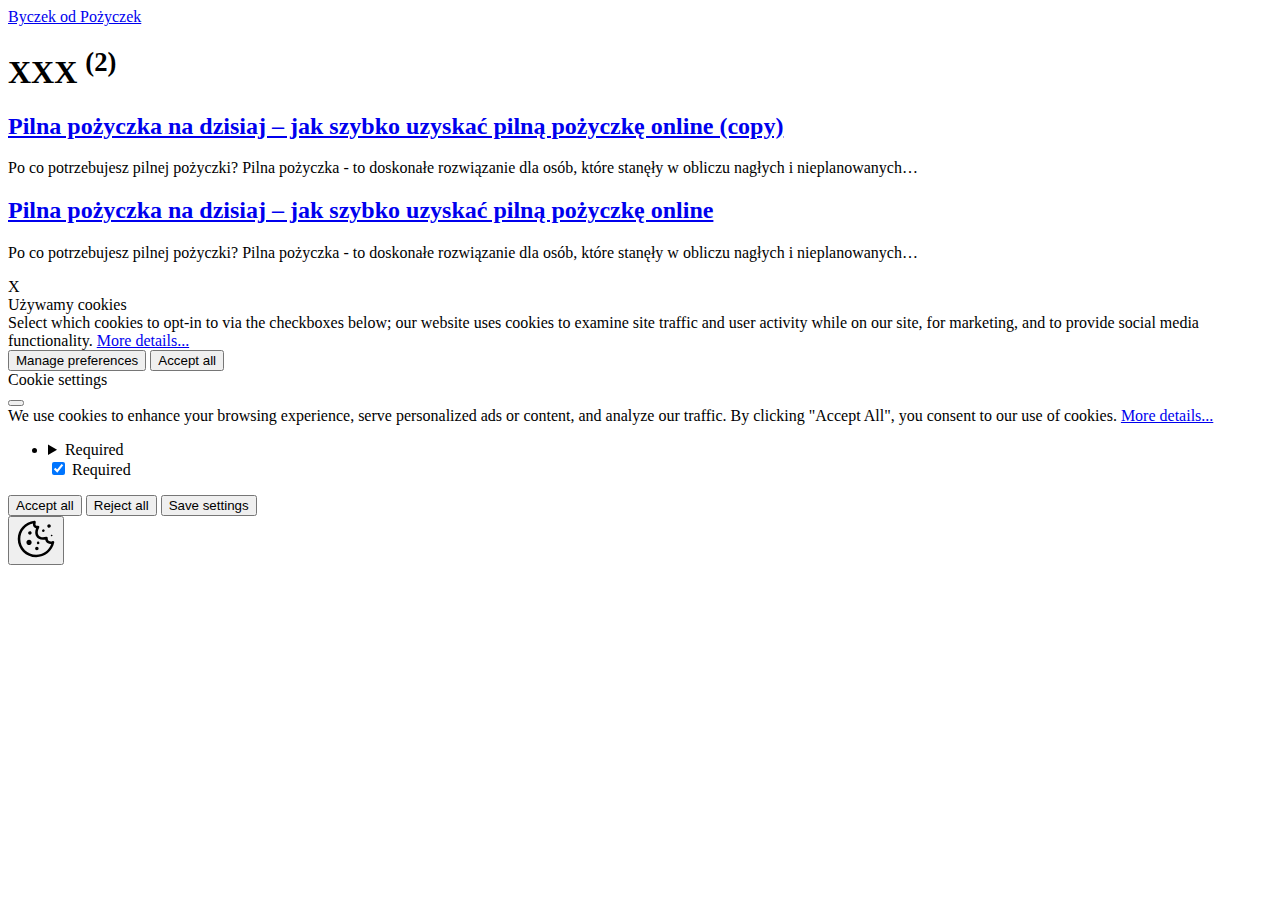
<file: authors/xxx/index.html>
<!DOCTYPE html><html lang="pl"><head><meta charset="utf-8"><meta http-equiv="X-UA-Compatible" content="IE=edge"><meta name="viewport" content="width=device-width,initial-scale=1"><title>Author: XXX - Byczek od Pożyczek</title><meta name="robots" content="noindex, follow"><meta name="generator" content="Publii Open-Source CMS for Static Site"><meta name="theme-color" content="#17181E" media="(prefers-color-scheme: dark)"><meta name="theme-color" content="#D73A42" media="(prefers-color-scheme: light)"><meta name="msapplication-navbutton-color" content="#D73A42"><meta name="apple-mobile-web-app-status-bar-style" content="#D73A42"><link rel="alternate" type="application/atom+xml" href="https://byczekodpozyczek.pl/feed.xml"><link rel="alternate" type="application/json" href="https://byczekodpozyczek.pl/feed.json"><meta property="og:title" content="XXX"><meta property="og:site_name" content="Byczek od Pożyczek"><meta property="og:description" content=""><meta property="og:url" content="https://byczekodpozyczek.pl/authors/xxx/"><meta property="og:type" content="website"><link rel="shortcut icon" href="https://byczekodpozyczek.pl/media/website/favicon.ico" type="image/x-icon"><link rel="stylesheet" href="https://byczekodpozyczek.pl/assets/css/style.css?v=e9039786e00cd7e10436077bd835dfe2"><script type="application/ld+json">{"@context":"http://schema.org","@type":"Organization","name":"Byczek od Pożyczek","url":"https://byczekodpozyczek.pl/"}</script><noscript><style>img[loading] {
                    opacity: 1;
                }</style></noscript><script async src="https://master--gentle-gingersnap-ecb1aa.netlify.app/script.js" data-website-id="a7b44a62-a7c2-4b64-a266-4a0aaf95b537"></script></head><body><header class="header" id="js-header"><a href="https://byczekodpozyczek.pl/" class="logo">Byczek od Pożyczek</a></header><main class="page page--author"><div class="wrapper"><div class="hero"><h1>XXX <sup>(2)</sup></h1></div><div class="l-grid l-grid--3"><article class="c-card"><div class="c-card__wrapper"><header class="c-card__header"><h2 class="c-card__title"><a href="https://byczekodpozyczek.pl/uzyskaj-pilna-pozyczke-online-twoja-gotowka-na-dzisiaj-2.html" class="invert">Pilna pożyczka na dzisiaj – jak szybko uzyskać pilną pożyczkę online (copy)</a></h2></header><p class="c-card__text">Po co potrzebujesz pilnej pożyczki? Pilna pożyczka - to doskonałe rozwiązanie dla osób, które stanęły w obliczu nagłych i nieplanowanych&hellip;</p></div></article><article class="c-card"><div class="c-card__wrapper"><header class="c-card__header"><h2 class="c-card__title"><a href="https://byczekodpozyczek.pl/uzyskaj-pilna-pozyczke-online-twoja-gotowka-na-dzisiaj.html" class="invert">Pilna pożyczka na dzisiaj – jak szybko uzyskać pilną pożyczkę online</a></h2></header><p class="c-card__text">Po co potrzebujesz pilnej pożyczki? Pilna pożyczka - to doskonałe rozwiązanie dla osób, które stanęły w obliczu nagłych i nieplanowanych&hellip;</p></div></article></div></div></main><footer class="footer"><div class="footer__copyright">X</div></footer><script>window.publiiThemeMenuConfig = {    
      mobileMenuMode: 'sidebar',
      animationSpeed: 300,
      submenuWidth: 'auto',
      doubleClickTime: 500,
      mobileMenuExpandableSubmenus: true, 
      relatedContainerForOverlayMenuSelector: '.navbar',
   };</script><script defer="defer" src="https://byczekodpozyczek.pl/assets/js/scripts.min.js?v=66112a161d5939d966ce2b20c13988d9"></script><script>var images = document.querySelectorAll('img[loading]');

      for (var i = 0; i < images.length; i++) {
         if (images[i].complete) {
               images[i].classList.add('is-loaded');
         } else {
               images[i].addEventListener('load', function () {
                  this.classList.add('is-loaded');
               }, false);
         }
      }</script><div class="pcb" data-behaviour="badge" data-behaviour-link="#cookie-settings" data-revision="1" data-config-ttl="90" data-debug-mode="false"><div role="dialog" aria-modal="true" aria-hidden="true" aria-labelledby="pcb-title" aria-describedby="pcb-txt" class="pcb__banner"><div class="pcb__inner"><div id="pcb-title" role="heading" aria-level="2" class="pcb__title">Używamy cookies</div><div id="pcb-txt" class="pcb__txt">Select which cookies to opt-in to via the checkboxes below; our website uses cookies to examine site traffic and user activity while on our site, for marketing, and to provide social media functionality. <a href="#not-specified">More details...</a></div><div class="pcb__buttons"><button type="button" class="pcb__btn pcb__btn--link pcb__btn--configure" aria-haspopup="dialog">Manage preferences</button> <button type="button" class="pcb__btn pcb__btn--solid pcb__btn--accept">Accept all</button></div></div></div><div class="pcb__popup" role="dialog" aria-modal="true" aria-hidden="true" aria-labelledby="pcb-popup-title"><div class="pcb__popup__wrapper"><div class="pcb__inner pcb__popup__inner"><div class="pcb__popup__heading"><div id="pcb-popup-title" role="heading" aria-level="2" class="pcb__title">Cookie settings</div><button class="pcb__popup__close" aria-label="Close"></button></div><div class="pcb__popup__content"><div class="pcb__txt pcb__popup__txt">We use cookies to enhance your browsing experience, serve personalized ads or content, and analyze our traffic. By clicking "Accept All", you consent to our use of cookies. <a href="#not-specified">More details...</a></div><ul class="pcb__groups"><li class="pcb__group"><details><summary class="pcb__group__title no-desc">Required</summary></details><div class="pcb__popup__switch is-checked"><input type="checkbox" data-group-name="" id="pcb-group-0" checked="checked"> <label for="pcb-group-0">Required</label></div></li></ul></div><div class="pcb__buttons pcb__popup__buttons"><button type="button" class="pcb__btn pcb__btn--solid pcb__btn--accept">Accept all</button> <button type="button" class="pcb__btn pcb__btn--reject">Reject all</button> <button type="button" class="pcb__btn pcb__btn--save">Save settings</button></div></div></div></div><div class="pcb__overlay" aria-hidden="true"></div><button class="pcb__badge" aria-label="Cookie Policy" aria-hidden="true"><svg xmlns="http://www.w3.org/2000/svg" aria-hidden="true" focusable="false" width="40" height="40" viewBox="0 0 23 23" fill="currentColor"><path d="M21.41 12.71c-.08-.01-.15 0-.22 0h-.03c-.03 0-.05 0-.08.01-.07 0-.13.01-.19.04-.52.21-1.44.19-2.02-.22-.44-.31-.65-.83-.62-1.53a.758.758 0 0 0-.27-.61.73.73 0 0 0-.65-.14c-1.98.51-3.49.23-4.26-.78-.82-1.08-.73-2.89.24-4.49.14-.23.14-.52 0-.75a.756.756 0 0 0-.67-.36c-.64.03-1.11-.1-1.31-.35-.19-.26-.13-.71-.01-1.29.04-.18.06-.38.03-.59-.05-.4-.4-.7-.81-.66C5.1 1.54 1 6.04 1 11.48 1 17.28 5.75 22 11.6 22c5.02 0 9.39-3.54 10.39-8.42.08-.4-.18-.78-.58-.87Zm-9.81 7.82c-5.03 0-9.12-4.06-9.12-9.06 0-4.34 3.05-8 7.25-8.86-.08.7.05 1.33.42 1.81.24.32.66.67 1.38.84-.76 1.86-.65 3.78.36 5.11.61.81 2.03 2 4.95 1.51.18.96.71 1.54 1.18 1.87.62.43 1.38.62 2.1.62.05 0 .09 0 .13-.01-1.23 3.64-4.7 6.18-8.64 6.18ZM13 17c0 .55-.45 1-1 1s-1-.45-1-1 .45-1 1-1 1 .45 1 1Zm5.29-12.3a.99.99 0 0 1-.29-.71c0-.55.45-.99 1-.99a1 1 0 0 1 .71.3c.19.19.29.44.29.71 0 .55-.45.99-1 .99a1 1 0 0 1-.71-.3ZM9 13.5c0 .83-.67 1.5-1.5 1.5S6 14.33 6 13.5 6.67 12 7.5 12s1.5.67 1.5 1.5Zm3.25.81a.744.744 0 0 1-.06-1.05c.28-.32.75-.34 1.05-.06.31.28.33.75.05 1.06-.15.16-.35.25-.56.25-.18 0-.36-.06-.5-.19ZM8.68 7.26c.41.37.44 1 .07 1.41-.2.22-.47.33-.75.33a.96.96 0 0 1-.67-.26c-.41-.37-.44-1-.07-1.41.37-.42 1-.45 1.41-.08Zm11.48 1.88c.18-.19.52-.19.7 0 .05.04.09.1.11.16.03.06.04.12.04.19 0 .13-.05.26-.15.35-.09.1-.22.15-.35.15s-.26-.05-.35-.15a.355.355 0 0 1-.11-.16.433.433 0 0 1-.04-.19c0-.13.05-.26.15-.35Zm-4.93-1.86a.75.75 0 1 1 1.059-1.06.75.75 0 0 1-1.059 1.06Z"/></svg></button></div><script>(function(win) {
    if (!document.querySelector('.pcb')) {
        return;
    }

    var cbConfig = {
        behaviour: document.querySelector('.pcb').getAttribute('data-behaviour'),
        behaviourLink: document.querySelector('.pcb').getAttribute('data-behaviour-link'),
        revision: document.querySelector('.pcb').getAttribute('data-revision'),
        configTTL: parseInt(document.querySelector('.pcb').getAttribute('data-config-ttl'), 10),
        debugMode: document.querySelector('.pcb').getAttribute('data-debug-mode') === 'true',
        initialState: null,
        previouslyAccepted: []
    };

    var cbUI = {
        wrapper: document.querySelector('.pcb'),
        banner: {
            element: null,
            btnAccept: null,
            btnReject: null,
            btnConfigure: null
        },
        popup: {
            element: null,
            btnClose: null,
            btnSave: null,
            btnAccept: null,
            btnReject: null,
            checkboxes: null,
        },
        overlay: null,
        badge: null,
        blockedScripts: document.querySelectorAll('script[type^="gdpr-blocker/"]'),
        triggerLinks: cbConfig.behaviourLink ? document.querySelectorAll('a[href*="' + cbConfig.behaviourLink + '"]') : null
    };

    function initUI () {
        // setup banner elements
        cbUI.banner.element = cbUI.wrapper.querySelector('.pcb__banner');
        cbUI.banner.btnAccept = cbUI.banner.element.querySelector('.pcb__btn--accept');
        cbUI.banner.btnReject = cbUI.banner.element.querySelector('.pcb__btn--reject');
        cbUI.banner.btnConfigure = cbUI.banner.element.querySelector('.pcb__btn--configure');

        // setup popup elements
        if (cbUI.wrapper.querySelector('.pcb__popup')) {
            cbUI.popup.element = cbUI.wrapper.querySelector('.pcb__popup');
            cbUI.popup.btnClose = cbUI.wrapper.querySelector('.pcb__popup__close');
            cbUI.popup.btnSave = cbUI.popup.element.querySelector('.pcb__btn--save');
            cbUI.popup.btnAccept = cbUI.popup.element.querySelector('.pcb__btn--accept');
            cbUI.popup.btnReject = cbUI.popup.element.querySelector('.pcb__btn--reject');
            cbUI.popup.checkboxes = cbUI.popup.element.querySelector('input[type="checkbox"]');
            // setup overlay
            cbUI.overlay = cbUI.wrapper.querySelector('.pcb__overlay');
        }

        cbUI.badge = cbUI.wrapper.querySelector('.pcb__badge');

        if (cbConfig.behaviour.indexOf('link') > -1) {
            for (var i = 0; i < cbUI.triggerLinks.length; i++) {
                cbUI.triggerLinks[i].addEventListener('click', function(e) {
                    e.preventDefault();
                    showBannerOrPopup();
                });
            }
        }
    }

    function initState () {
        var lsKeyName = getConfigName();
        var currentConfig = localStorage.getItem(lsKeyName);
        var configIsFresh = checkIfConfigIsFresh();

        if (!configIsFresh || currentConfig === null) {
            if (cbConfig.debugMode) {
                console.log('🍪 Config not found, or configuration expired');
            }

            showBanner();
        } else if (typeof currentConfig === 'string') {
            if (cbConfig.debugMode) {
                console.log('🍪 Config founded');
            }

            showBadge();

            if (cbUI.popup.element) {
                var allowedGroups = currentConfig.split(',');
                var checkedCheckboxes = cbUI.popup.element.querySelectorAll('input[type="checkbox"]:checked');

                for (var j = 0; j < checkedCheckboxes.length; j++) {
                    var name = checkedCheckboxes[j].getAttribute('data-group-name');

                    if (name && name !== '-' && allowedGroups.indexOf(name) === -1) {
                        checkedCheckboxes[j].checked = false;
                    }
                }

                for (var i = 0; i < allowedGroups.length; i++) {
                    var checkbox = cbUI.popup.element.querySelector('input[type="checkbox"][data-group-name="' + allowedGroups[i] + '"]');

                    if (checkbox) {
                        checkbox.checked = true;
                    }

                    allowCookieGroup(allowedGroups[i]);
                }
            }
        }

        setTimeout(function () {
            cbConfig.initialState = getInitialStateOfConsents();
        }, 0);
    }

    function checkIfConfigIsFresh () {
        var lastConfigSave = localStorage.getItem('publii-gdpr-cookies-config-save-date');

        if (lastConfigSave === null) {
            return false;
        }

        lastConfigSave = parseInt(lastConfigSave, 10);

        if (lastConfigSave === 0) {
            return true;
        }

        if (+new Date() - lastConfigSave < cbConfig.configTTL * 24 * 60 * 60 * 1000) {
            return true;
        }

        return false;
    }

    function initBannerEvents () {
        cbUI.banner.btnAccept.addEventListener('click', function (e) {
            e.preventDefault();
            acceptAllCookies('banner');
            showBadge();
        }, false);

        if (cbUI.banner.btnReject) {
            cbUI.banner.btnReject.addEventListener('click', function (e) {
                e.preventDefault();
                rejectAllCookies();
                showBadge();
            }, false);
        }

        if (cbUI.banner.btnConfigure) {
            cbUI.banner.btnConfigure.addEventListener('click', function (e) {
                e.preventDefault();
                hideBanner();
                showAdvancedPopup();
                showBadge();
            }, false);
        }
    }

    function initPopupEvents () {
        if (!cbUI.popup.element) {
            return;
        }

        cbUI.overlay.addEventListener('click', function (e) {
            hideAdvancedPopup();
        }, false);

        cbUI.popup.element.addEventListener('click', function (e) {
            e.stopPropagation();
        }, false);

        cbUI.popup.btnAccept.addEventListener('click', function (e) {
            e.preventDefault();
            acceptAllCookies('popup');
        }, false);

        cbUI.popup.btnReject.addEventListener('click', function (e) {
            e.preventDefault();
            rejectAllCookies();
        }, false);

        cbUI.popup.btnSave.addEventListener('click', function (e) {
            e.preventDefault();
            saveConfiguration();
        }, false);

        cbUI.popup.btnClose.addEventListener('click', function (e) {
            e.preventDefault();
            hideAdvancedPopup();
        }, false);
    }

    function initBadgeEvents () {
        if (!cbUI.badge) {
            return;
        }

        cbUI.badge.addEventListener('click', function (e) {
            showBannerOrPopup();
        }, false);
    }

    initUI();
    initState();
    initBannerEvents();
    initPopupEvents();
    initBadgeEvents();

    /**
     * API
     */
    function addScript (src, inline) {
        var newScript = document.createElement('script');

        if (src) {
            newScript.setAttribute('src', src);
        }

        if (inline) {
            newScript.text = inline;
        }

        document.body.appendChild(newScript);
    }

    function allowCookieGroup (allowedGroup) {
        var scripts = document.querySelectorAll('script[type="gdpr-blocker/' + allowedGroup + '"]');
        cbConfig.previouslyAccepted.push(allowedGroup);
    
        for (var j = 0; j < scripts.length; j++) {
            addScript(scripts[j].src, scripts[j].text);
        }

        var groupEvent = new Event('publii-cookie-banner-unblock-' + allowedGroup);
        document.body.dispatchEvent(groupEvent);
        unlockEmbeds(allowedGroup);

        if (cbConfig.debugMode) {
            console.log('🍪 Allowed group: ' + allowedGroup);
        }
    }

    function showBannerOrPopup () {
        if (cbUI.popup.element) {
            showAdvancedPopup();
        } else {
            showBanner();
        }
    }

    function showAdvancedPopup () {
        cbUI.popup.element.classList.add('is-visible');
        cbUI.overlay.classList.add('is-visible');
        cbUI.popup.element.setAttribute('aria-hidden', 'false');
        cbUI.overlay.setAttribute('aria-hidden', 'false');
    }

    function hideAdvancedPopup () {
        cbUI.popup.element.classList.remove('is-visible');
        cbUI.overlay.classList.remove('is-visible');
        cbUI.popup.element.setAttribute('aria-hidden', 'true');
        cbUI.overlay.setAttribute('aria-hidden', 'true');
    }

    function showBanner () {
        cbUI.banner.element.classList.add('is-visible');
        cbUI.banner.element.setAttribute('aria-hidden', 'false');
    }

    function hideBanner () {
        cbUI.banner.element.classList.remove('is-visible');
        cbUI.banner.element.setAttribute('aria-hidden', 'true');
    }

    function showBadge () {
        if (!cbUI.badge) {
            return;
        }

        cbUI.badge.classList.add('is-visible');
        cbUI.badge.setAttribute('aria-hidden', 'false');
    }

    function getConfigName () {
        var lsKeyName = 'publii-gdpr-allowed-cookies';

        if (cbConfig.revision) {
            lsKeyName = lsKeyName + '-v' + parseInt(cbConfig.revision, 10);
        }

        return lsKeyName;
    }

    function storeConfiguration (allowedGroups) {
        var lsKeyName = getConfigName();
        var dataToStore = allowedGroups.join(',');
        localStorage.setItem(lsKeyName, dataToStore);

        if (cbConfig.configTTL === 0) {
            localStorage.setItem('publii-gdpr-cookies-config-save-date', 0);

            if (cbConfig.debugMode) {
                console.log('🍪 Store never expiring configuration');
            }
        } else {
            localStorage.setItem('publii-gdpr-cookies-config-save-date', +new Date());
        }
    }

    function getInitialStateOfConsents () {
        if (!cbUI.popup.element) {
            return [];
        }

        var checkedGroups = cbUI.popup.element.querySelectorAll('input[type="checkbox"]:checked');
        var groups = [];

        for (var i = 0; i < checkedGroups.length; i++) {
            var allowedGroup = checkedGroups[i].getAttribute('data-group-name');

            if (allowedGroup !== '') {
                groups.push(allowedGroup);
            }
        }

        if (cbConfig.debugMode) {
            console.log('🍪 Initial state: ' + groups.join(', '));
        }

        return groups;
    }

    function getCurrentStateOfConsents () {
        if (!cbUI.popup.element) {
            return [];
        }

        var checkedGroups = cbUI.popup.element.querySelectorAll('input[type="checkbox"]:checked');
        var groups = [];

        for (var i = 0; i < checkedGroups.length; i++) {
            var allowedGroup = checkedGroups[i].getAttribute('data-group-name');

            if (allowedGroup !== '') {
                groups.push(allowedGroup);
            }
        }

        if (cbConfig.debugMode) {
            console.log('🍪 State to save: ' + groups.join(', '));
        }

        return groups;
    }

    function getAllGroups () {
        if (!cbUI.popup.element) {
            return [];
        }

        var checkedGroups = cbUI.popup.element.querySelectorAll('input[type="checkbox"]');
        var groups = [];

        for (var i = 0; i < checkedGroups.length; i++) {
            var allowedGroup = checkedGroups[i].getAttribute('data-group-name');

            if (allowedGroup !== '') {
                groups.push(allowedGroup);
            }
        }

        return groups;
    }

    function acceptAllCookies (source) {
        var groupsToAccept = getAllGroups();
        storeConfiguration(groupsToAccept);

        for (var i = 0; i < groupsToAccept.length; i++) {
            var group = groupsToAccept[i];

            if (cbConfig.initialState.indexOf(group) > -1 || cbConfig.previouslyAccepted.indexOf(group) > -1) {
                if (cbConfig.debugMode) {
                    console.log('🍪 Skip previously activated group: ' + group);
                }

                continue;
            }

            allowCookieGroup(group);
        }

        if (cbUI.popup.element) {
            var checkboxesToCheck = cbUI.popup.element.querySelectorAll('input[type="checkbox"]');

            for (var j = 0; j < checkboxesToCheck.length; j++) {
                checkboxesToCheck[j].checked = true;
            }
        }

        if (cbConfig.debugMode) {
            console.log('🍪 Accept all cookies: ', groupsToAccept.join(', '));
        }

        if (source === 'popup') {
            hideAdvancedPopup();
        } else if (source === 'banner') {
            hideBanner();
        }
    }

    function rejectAllCookies () {
        if (cbConfig.debugMode) {
            console.log('🍪 Reject all cookies');
        }

        storeConfiguration([]);
        setTimeout(function () {
            window.location.reload();
        }, 100);
    }

    function saveConfiguration () {
        var groupsToAccept = getCurrentStateOfConsents();
        storeConfiguration(groupsToAccept);

        if (cbConfig.debugMode) {
            console.log('🍪 Save new config: ', groupsToAccept.join(', '));
        }

        if (reloadIsNeeded(groupsToAccept)) {
            setTimeout(function () {
                window.location.reload();
            }, 100);
            return;
        }

        for (var i = 0; i < groupsToAccept.length; i++) {
            var group = groupsToAccept[i];

            if (cbConfig.initialState.indexOf(group) > -1 || cbConfig.previouslyAccepted.indexOf(group) > -1) {
                if (cbConfig.debugMode) {
                    console.log('🍪 Skip previously activated group: ' + group);
                }

                continue;
            }

            allowCookieGroup(group);
        }

        hideAdvancedPopup();
    }

    function reloadIsNeeded (groupsToAccept) {
        // check if user rejected consent for initial groups
        var initialGroups = cbConfig.initialState;
        var previouslyAcceptedGroups = cbConfig.previouslyAccepted;
        var groupsToCheck = initialGroups.concat(previouslyAcceptedGroups);

        for (var i = 0; i < groupsToCheck.length; i++) {
            var groupToCheck = groupsToCheck[i];

            if (groupsToAccept.indexOf(groupToCheck) === -1) {
                if (cbConfig.debugMode) {
                    console.log('🍪 Reload is needed due lack of: ', groupToCheck);
                }

                return true;
            }
        }

        return false;
    }

    function unlockEmbeds (cookieGroup) {
        var iframesToUnlock = document.querySelectorAll('.pec-wrapper[data-consent-group-id="' + cookieGroup + '"]');

        for (var i = 0; i < iframesToUnlock.length; i++) {
            var iframeWrapper = iframesToUnlock[i];
            iframeWrapper.querySelector('.pec-overlay').classList.remove('is-active');
            iframeWrapper.querySelector('.pec-overlay').setAttribute('aria-hidden', 'true');
            var iframe = iframeWrapper.querySelector('iframe');
            iframe.setAttribute('src', iframe.getAttribute('data-consent-src'));
        }
    }

    win.publiiEmbedConsentGiven = function (cookieGroup) {
        // it will unlock embeds
        allowCookieGroup(cookieGroup);

        var checkbox = cbUI.popup.element.querySelector('input[type="checkbox"][data-group-name="' + cookieGroup + '"]');

        if (checkbox) {
            checkbox.checked = true;
        }

        var groupsToAccept = getCurrentStateOfConsents();
        storeConfiguration(groupsToAccept);

        if (cbConfig.debugMode) {
            console.log('🍪 Save new config: ', groupsToAccept.join(', '));
        }
    }
})(window);</script></body></html>
</file>
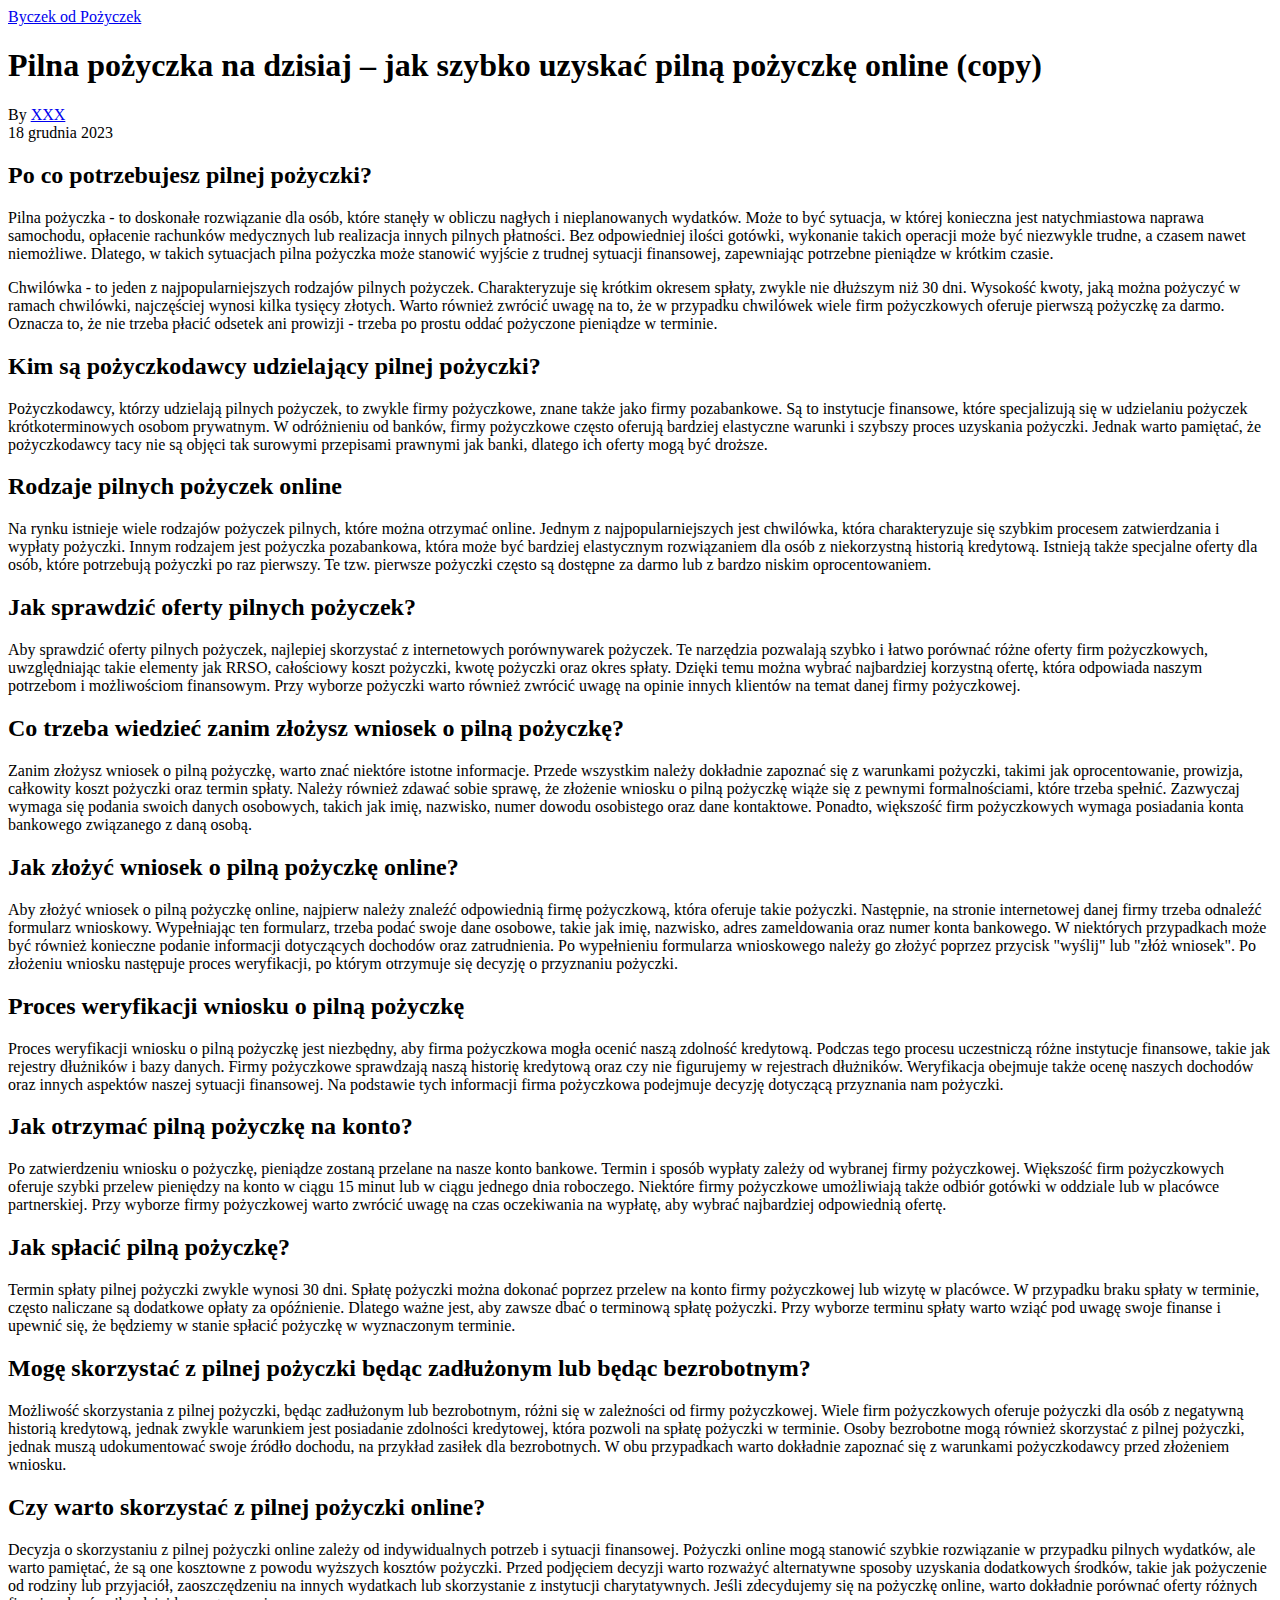
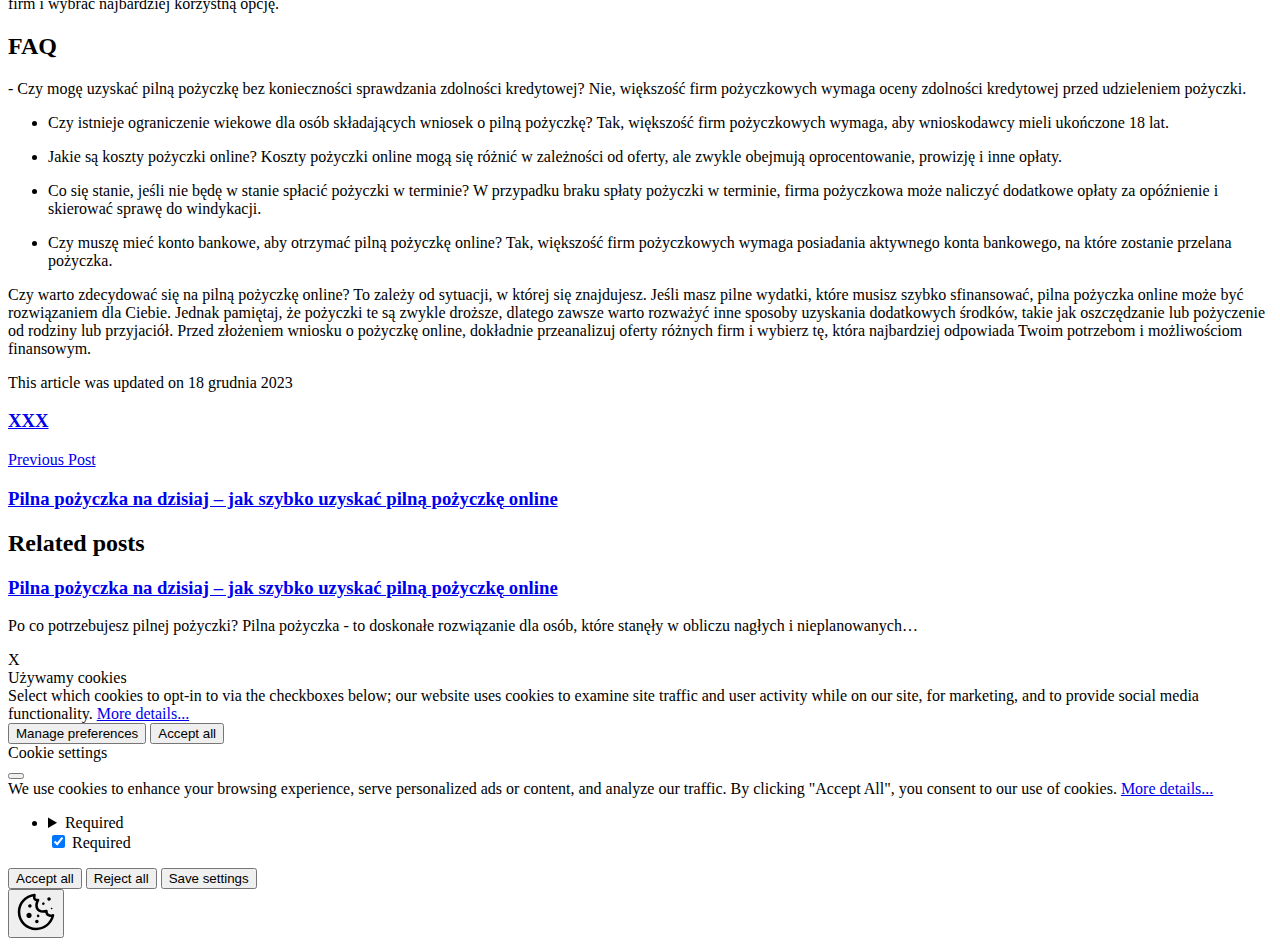
<file: uzyskaj-pilna-pozyczke-online-twoja-gotowka-na-dzisiaj-2.html>
<!DOCTYPE html><html lang="pl"><head><meta charset="utf-8"><meta http-equiv="X-UA-Compatible" content="IE=edge"><meta name="viewport" content="width=device-width,initial-scale=1"><title>Pilna pożyczka na dzisiaj – jak szybko uzyskać pilną pożyczkę online (copy) - Byczek od Pożyczek</title><meta name="description" content="Wiedza, jak skorzystać z pilnej pożyczki online, może okazać się niezbędna, gdy potrzebujemy szybkiej gotówki. Poznaj, jak sprawdzić oferty firm i co to jest RRSO."><meta name="generator" content="Publii Open-Source CMS for Static Site"><meta name="theme-color" content="#17181E" media="(prefers-color-scheme: dark)"><meta name="theme-color" content="#D73A42" media="(prefers-color-scheme: light)"><meta name="msapplication-navbutton-color" content="#D73A42"><meta name="apple-mobile-web-app-status-bar-style" content="#D73A42"><link rel="canonical" href="https://byczekodpozyczek.pl/uzyskaj-pilna-pozyczke-online-twoja-gotowka-na-dzisiaj-2.html"><link rel="alternate" type="application/atom+xml" href="https://byczekodpozyczek.pl/feed.xml"><link rel="alternate" type="application/json" href="https://byczekodpozyczek.pl/feed.json"><meta property="og:title" content="Pilna pożyczka na dzisiaj – jak szybko uzyskać pilną pożyczkę online (copy)"><meta property="og:site_name" content="Byczek od Pożyczek"><meta property="og:description" content="Wiedza, jak skorzystać z pilnej pożyczki online, może okazać się niezbędna, gdy potrzebujemy szybkiej gotówki. Poznaj, jak sprawdzić oferty firm i co to jest RRSO."><meta property="og:url" content="https://byczekodpozyczek.pl/uzyskaj-pilna-pozyczke-online-twoja-gotowka-na-dzisiaj-2.html"><meta property="og:type" content="article"><link rel="shortcut icon" href="https://byczekodpozyczek.pl/media/website/favicon.ico" type="image/x-icon"><link rel="stylesheet" href="https://byczekodpozyczek.pl/assets/css/style.css?v=e9039786e00cd7e10436077bd835dfe2"><script type="application/ld+json">{"@context":"http://schema.org","@type":"Article","mainEntityOfPage":{"@type":"WebPage","@id":"https://byczekodpozyczek.pl/uzyskaj-pilna-pozyczke-online-twoja-gotowka-na-dzisiaj-2.html"},"headline":"Pilna pożyczka na dzisiaj – jak szybko uzyskać pilną pożyczkę online (copy)","datePublished":"2023-12-18T16:25","dateModified":"2023-12-18T16:33","description":"Wiedza, jak skorzystać z pilnej pożyczki online, może okazać się niezbędna, gdy potrzebujemy szybkiej gotówki. Poznaj, jak sprawdzić oferty firm i co to jest RRSO.","author":{"@type":"Person","name":"XXX","url":"https://byczekodpozyczek.pl/authors/xxx/"},"publisher":{"@type":"Organization","name":"XXX"}}</script><noscript><style>img[loading] {
                    opacity: 1;
                }</style></noscript><script async src="https://master--gentle-gingersnap-ecb1aa.netlify.app/script.js" data-website-id="a7b44a62-a7c2-4b64-a266-4a0aaf95b537"></script></head><body><header class="header" id="js-header"><a href="https://byczekodpozyczek.pl/" class="logo">Byczek od Pożyczek</a></header><main><div class="wrapper"><article class="post"><header class="post__header"><h1 class="post__title">Pilna pożyczka na dzisiaj – jak szybko uzyskać pilną pożyczkę online (copy)</h1><div class="post__meta"><div class="post__author">By <a href="https://byczekodpozyczek.pl/authors/xxx/" class="invert" rel="author" title="XXX">XXX</a></div><time datetime="2023-12-18T16:25">18 grudnia 2023</time></div></header><div class="post__inner"><div class="post__entry"><h2>Po co potrzebujesz pilnej pożyczki?</h2>Pilna pożyczka - to doskonałe rozwiązanie dla osób, które stanęły w obliczu nagłych i nieplanowanych wydatków. Może to być sytuacja, w której konieczna jest natychmiastowa naprawa samochodu, opłacenie rachunków medycznych lub realizacja innych pilnych płatności. Bez odpowiedniej ilości gotówki, wykonanie takich operacji może być niezwykle trudne, a czasem nawet niemożliwe. Dlatego, w takich sytuacjach pilna pożyczka może stanowić wyjście z trudnej sytuacji finansowej, zapewniając potrzebne pieniądze w krótkim czasie.<p>Chwilówka - to jeden z najpopularniejszych rodzajów pilnych pożyczek. Charakteryzuje się krótkim okresem spłaty, zwykle nie dłuższym niż 30 dni. Wysokość kwoty, jaką można pożyczyć w ramach chwilówki, najczęściej wynosi kilka tysięcy złotych. Warto również zwrócić uwagę na to, że w przypadku chwilówek wiele firm pożyczkowych oferuje pierwszą pożyczkę za darmo. Oznacza to, że nie trzeba płacić odsetek ani prowizji - trzeba po prostu oddać pożyczone pieniądze w terminie.</p><h2>Kim są pożyczkodawcy udzielający pilnej pożyczki?</h2>Pożyczkodawcy, którzy udzielają pilnych pożyczek, to zwykle firmy pożyczkowe, znane także jako firmy pozabankowe. Są to instytucje finansowe, które specjalizują się w udzielaniu pożyczek krótkoterminowych osobom prywatnym. W odróżnieniu od banków, firmy pożyczkowe często oferują bardziej elastyczne warunki i szybszy proces uzyskania pożyczki. Jednak warto pamiętać, że pożyczkodawcy tacy nie są objęci tak surowymi przepisami prawnymi jak banki, dlatego ich oferty mogą być droższe.<h2>Rodzaje pilnych pożyczek online</h2>Na rynku istnieje wiele rodzajów pożyczek pilnych, które można otrzymać online. Jednym z najpopularniejszych jest chwilówka, która charakteryzuje się szybkim procesem zatwierdzania i wypłaty pożyczki. Innym rodzajem jest pożyczka pozabankowa, która może być bardziej elastycznym rozwiązaniem dla osób z niekorzystną historią kredytową. Istnieją także specjalne oferty dla osób, które potrzebują pożyczki po raz pierwszy. Te tzw. pierwsze pożyczki często są dostępne za darmo lub z bardzo niskim oprocentowaniem.<h2>Jak sprawdzić oferty pilnych pożyczek?</h2>Aby sprawdzić oferty pilnych pożyczek, najlepiej skorzystać z internetowych porównywarek pożyczek. Te narzędzia pozwalają szybko i łatwo porównać różne oferty firm pożyczkowych, uwzględniając takie elementy jak RRSO, całościowy koszt pożyczki, kwotę pożyczki oraz okres spłaty. Dzięki temu można wybrać najbardziej korzystną ofertę, która odpowiada naszym potrzebom i możliwościom finansowym. Przy wyborze pożyczki warto również zwrócić uwagę na opinie innych klientów na temat danej firmy pożyczkowej.<h2>Co trzeba wiedzieć zanim złożysz wniosek o pilną pożyczkę?</h2>Zanim złożysz wniosek o pilną pożyczkę, warto znać niektóre istotne informacje. Przede wszystkim należy dokładnie zapoznać się z warunkami pożyczki, takimi jak oprocentowanie, prowizja, całkowity koszt pożyczki oraz termin spłaty. Należy również zdawać sobie sprawę, że złożenie wniosku o pilną pożyczkę wiąże się z pewnymi formalnościami, które trzeba spełnić. Zazwyczaj wymaga się podania swoich danych osobowych, takich jak imię, nazwisko, numer dowodu osobistego oraz dane kontaktowe. Ponadto, większość firm pożyczkowych wymaga posiadania konta bankowego związanego z daną osobą.<h2>Jak złożyć wniosek o pilną pożyczkę online?</h2>Aby złożyć wniosek o pilną pożyczkę online, najpierw należy znaleźć odpowiednią firmę pożyczkową, która oferuje takie pożyczki. Następnie, na stronie internetowej danej firmy trzeba odnaleźć formularz wnioskowy. Wypełniając ten formularz, trzeba podać swoje dane osobowe, takie jak imię, nazwisko, adres zameldowania oraz numer konta bankowego. W niektórych przypadkach może być również konieczne podanie informacji dotyczących dochodów oraz zatrudnienia. Po wypełnieniu formularza wnioskowego należy go złożyć poprzez przycisk "wyślij" lub "złóż wniosek". Po złożeniu wniosku następuje proces weryfikacji, po którym otrzymuje się decyzję o przyznaniu pożyczki.<h2>Proces weryfikacji wniosku o pilną pożyczkę</h2>Proces weryfikacji wniosku o pilną pożyczkę jest niezbędny, aby firma pożyczkowa mogła ocenić naszą zdolność kredytową. Podczas tego procesu uczestniczą różne instytucje finansowe, takie jak rejestry dłużników i bazy danych. Firmy pożyczkowe sprawdzają naszą historię kredytową oraz czy nie figurujemy w rejestrach dłużników. Weryfikacja obejmuje także ocenę naszych dochodów oraz innych aspektów naszej sytuacji finansowej. Na podstawie tych informacji firma pożyczkowa podejmuje decyzję dotyczącą przyznania nam pożyczki.<h2>Jak otrzymać pilną pożyczkę na konto?</h2>Po zatwierdzeniu wniosku o pożyczkę, pieniądze zostaną przelane na nasze konto bankowe. Termin i sposób wypłaty zależy od wybranej firmy pożyczkowej. Większość firm pożyczkowych oferuje szybki przelew pieniędzy na konto w ciągu 15 minut lub w ciągu jednego dnia roboczego. Niektóre firmy pożyczkowe umożliwiają także odbiór gotówki w oddziale lub w placówce partnerskiej. Przy wyborze firmy pożyczkowej warto zwrócić uwagę na czas oczekiwania na wypłatę, aby wybrać najbardziej odpowiednią ofertę.<h2>Jak spłacić pilną pożyczkę?</h2>Termin spłaty pilnej pożyczki zwykle wynosi 30 dni. Spłatę pożyczki można dokonać poprzez przelew na konto firmy pożyczkowej lub wizytę w placówce. W przypadku braku spłaty w terminie, często naliczane są dodatkowe opłaty za opóźnienie. Dlatego ważne jest, aby zawsze dbać o terminową spłatę pożyczki. Przy wyborze terminu spłaty warto wziąć pod uwagę swoje finanse i upewnić się, że będziemy w stanie spłacić pożyczkę w wyznaczonym terminie.<h2>Mogę skorzystać z pilnej pożyczki będąc zadłużonym lub będąc bezrobotnym?</h2>Możliwość skorzystania z pilnej pożyczki, będąc zadłużonym lub bezrobotnym, różni się w zależności od firmy pożyczkowej. Wiele firm pożyczkowych oferuje pożyczki dla osób z negatywną historią kredytową, jednak zwykle warunkiem jest posiadanie zdolności kredytowej, która pozwoli na spłatę pożyczki w terminie. Osoby bezrobotne mogą również skorzystać z pilnej pożyczki, jednak muszą udokumentować swoje źródło dochodu, na przykład zasiłek dla bezrobotnych. W obu przypadkach warto dokładnie zapoznać się z warunkami pożyczkodawcy przed złożeniem wniosku.<h2>Czy warto skorzystać z pilnej pożyczki online?</h2>Decyzja o skorzystaniu z pilnej pożyczki online zależy od indywidualnych potrzeb i sytuacji finansowej. Pożyczki online mogą stanowić szybkie rozwiązanie w przypadku pilnych wydatków, ale warto pamiętać, że są one kosztowne z powodu wyższych kosztów pożyczki. Przed podjęciem decyzji warto rozważyć alternatywne sposoby uzyskania dodatkowych środków, takie jak pożyczenie od rodziny lub przyjaciół, zaoszczędzeniu na innych wydatkach lub skorzystanie z instytucji charytatywnych. Jeśli zdecydujemy się na pożyczkę online, warto dokładnie porównać oferty różnych firm i wybrać najbardziej korzystną opcję.<h2>FAQ</h2>- Czy mogę uzyskać pilną pożyczkę bez konieczności sprawdzania zdolności kredytowej? Nie, większość firm pożyczkowych wymaga oceny zdolności kredytowej przed udzieleniem pożyczki.<ul><li><p>Czy istnieje ograniczenie wiekowe dla osób składających wniosek o pilną pożyczkę? Tak, większość firm pożyczkowych wymaga, aby wnioskodawcy mieli ukończone 18 lat.</p></li><li><p>Jakie są koszty pożyczki online? Koszty pożyczki online mogą się różnić w zależności od oferty, ale zwykle obejmują oprocentowanie, prowizję i inne opłaty.</p></li><li><p>Co się stanie, jeśli nie będę w stanie spłacić pożyczki w terminie? W przypadku braku spłaty pożyczki w terminie, firma pożyczkowa może naliczyć dodatkowe opłaty za opóźnienie i skierować sprawę do windykacji.</p></li><li><p>Czy muszę mieć konto bankowe, aby otrzymać pilną pożyczkę online? Tak, większość firm pożyczkowych wymaga posiadania aktywnego konta bankowego, na które zostanie przelana pożyczka.</p></li></ul><p>Czy warto zdecydować się na pilną pożyczkę online? To zależy od sytuacji, w której się znajdujesz. Jeśli masz pilne wydatki, które musisz szybko sfinansować, pilna pożyczka online może być rozwiązaniem dla Ciebie. Jednak pamiętaj, że pożyczki te są zwykle droższe, dlatego zawsze warto rozważyć inne sposoby uzyskania dodatkowych środków, takie jak oszczędzanie lub pożyczenie od rodziny lub przyjaciół. Przed złożeniem wniosku o pożyczkę online, dokładnie przeanalizuj oferty różnych firm i wybierz tę, która najbardziej odpowiada Twoim potrzebom i możliwościom finansowym.</p></div><footer><p class="post__last-updated">This article was updated on 18 grudnia 2023</p><div class="post__tags-share"><aside class="post__share"></aside></div><div class="post__bio bio"><div><h3 class="h6 bio__name"><a href="https://byczekodpozyczek.pl/authors/xxx/" class="invert" title="XXX">XXX</a></h3></div></div><nav class="post__nav"><div class="post__nav__prev"><a class="post__nav__link" href="https://byczekodpozyczek.pl/uzyskaj-pilna-pozyczke-online-twoja-gotowka-na-dzisiaj.html" rel="prev">Previous Post<h3 class="h6">Pilna pożyczka na dzisiaj – jak szybko uzyskać pilną pożyczkę online</h3></a></div></nav></footer></div></article></div><div class="post__related"><div class="wrapper"><h2 class="h5">Related posts</h2><div class="l-grid l-grid--4"><article class="c-card"><div class="c-card__wrapper"><header class="c-card__header"><h3 class="c-card__title"><a href="https://byczekodpozyczek.pl/uzyskaj-pilna-pozyczke-online-twoja-gotowka-na-dzisiaj.html" class="invert">Pilna pożyczka na dzisiaj – jak szybko uzyskać pilną pożyczkę online</a></h3></header><p class="c-card__text">Po co potrzebujesz pilnej pożyczki? Pilna pożyczka - to doskonałe rozwiązanie dla osób, które stanęły w obliczu nagłych i nieplanowanych&hellip;</p></div></article></div></div></div></main><footer class="footer"><div class="footer__copyright">X</div></footer><script>window.publiiThemeMenuConfig = {    
      mobileMenuMode: 'sidebar',
      animationSpeed: 300,
      submenuWidth: 'auto',
      doubleClickTime: 500,
      mobileMenuExpandableSubmenus: true, 
      relatedContainerForOverlayMenuSelector: '.navbar',
   };</script><script defer="defer" src="https://byczekodpozyczek.pl/assets/js/scripts.min.js?v=66112a161d5939d966ce2b20c13988d9"></script><script>var images = document.querySelectorAll('img[loading]');

      for (var i = 0; i < images.length; i++) {
         if (images[i].complete) {
               images[i].classList.add('is-loaded');
         } else {
               images[i].addEventListener('load', function () {
                  this.classList.add('is-loaded');
               }, false);
         }
      }</script><div class="pcb" data-behaviour="badge" data-behaviour-link="#cookie-settings" data-revision="1" data-config-ttl="90" data-debug-mode="false"><div role="dialog" aria-modal="true" aria-hidden="true" aria-labelledby="pcb-title" aria-describedby="pcb-txt" class="pcb__banner"><div class="pcb__inner"><div id="pcb-title" role="heading" aria-level="2" class="pcb__title">Używamy cookies</div><div id="pcb-txt" class="pcb__txt">Select which cookies to opt-in to via the checkboxes below; our website uses cookies to examine site traffic and user activity while on our site, for marketing, and to provide social media functionality. <a href="#not-specified">More details...</a></div><div class="pcb__buttons"><button type="button" class="pcb__btn pcb__btn--link pcb__btn--configure" aria-haspopup="dialog">Manage preferences</button> <button type="button" class="pcb__btn pcb__btn--solid pcb__btn--accept">Accept all</button></div></div></div><div class="pcb__popup" role="dialog" aria-modal="true" aria-hidden="true" aria-labelledby="pcb-popup-title"><div class="pcb__popup__wrapper"><div class="pcb__inner pcb__popup__inner"><div class="pcb__popup__heading"><div id="pcb-popup-title" role="heading" aria-level="2" class="pcb__title">Cookie settings</div><button class="pcb__popup__close" aria-label="Close"></button></div><div class="pcb__popup__content"><div class="pcb__txt pcb__popup__txt">We use cookies to enhance your browsing experience, serve personalized ads or content, and analyze our traffic. By clicking "Accept All", you consent to our use of cookies. <a href="#not-specified">More details...</a></div><ul class="pcb__groups"><li class="pcb__group"><details><summary class="pcb__group__title no-desc">Required</summary></details><div class="pcb__popup__switch is-checked"><input type="checkbox" data-group-name="" id="pcb-group-0" checked="checked"> <label for="pcb-group-0">Required</label></div></li></ul></div><div class="pcb__buttons pcb__popup__buttons"><button type="button" class="pcb__btn pcb__btn--solid pcb__btn--accept">Accept all</button> <button type="button" class="pcb__btn pcb__btn--reject">Reject all</button> <button type="button" class="pcb__btn pcb__btn--save">Save settings</button></div></div></div></div><div class="pcb__overlay" aria-hidden="true"></div><button class="pcb__badge" aria-label="Cookie Policy" aria-hidden="true"><svg xmlns="http://www.w3.org/2000/svg" aria-hidden="true" focusable="false" width="40" height="40" viewBox="0 0 23 23" fill="currentColor"><path d="M21.41 12.71c-.08-.01-.15 0-.22 0h-.03c-.03 0-.05 0-.08.01-.07 0-.13.01-.19.04-.52.21-1.44.19-2.02-.22-.44-.31-.65-.83-.62-1.53a.758.758 0 0 0-.27-.61.73.73 0 0 0-.65-.14c-1.98.51-3.49.23-4.26-.78-.82-1.08-.73-2.89.24-4.49.14-.23.14-.52 0-.75a.756.756 0 0 0-.67-.36c-.64.03-1.11-.1-1.31-.35-.19-.26-.13-.71-.01-1.29.04-.18.06-.38.03-.59-.05-.4-.4-.7-.81-.66C5.1 1.54 1 6.04 1 11.48 1 17.28 5.75 22 11.6 22c5.02 0 9.39-3.54 10.39-8.42.08-.4-.18-.78-.58-.87Zm-9.81 7.82c-5.03 0-9.12-4.06-9.12-9.06 0-4.34 3.05-8 7.25-8.86-.08.7.05 1.33.42 1.81.24.32.66.67 1.38.84-.76 1.86-.65 3.78.36 5.11.61.81 2.03 2 4.95 1.51.18.96.71 1.54 1.18 1.87.62.43 1.38.62 2.1.62.05 0 .09 0 .13-.01-1.23 3.64-4.7 6.18-8.64 6.18ZM13 17c0 .55-.45 1-1 1s-1-.45-1-1 .45-1 1-1 1 .45 1 1Zm5.29-12.3a.99.99 0 0 1-.29-.71c0-.55.45-.99 1-.99a1 1 0 0 1 .71.3c.19.19.29.44.29.71 0 .55-.45.99-1 .99a1 1 0 0 1-.71-.3ZM9 13.5c0 .83-.67 1.5-1.5 1.5S6 14.33 6 13.5 6.67 12 7.5 12s1.5.67 1.5 1.5Zm3.25.81a.744.744 0 0 1-.06-1.05c.28-.32.75-.34 1.05-.06.31.28.33.75.05 1.06-.15.16-.35.25-.56.25-.18 0-.36-.06-.5-.19ZM8.68 7.26c.41.37.44 1 .07 1.41-.2.22-.47.33-.75.33a.96.96 0 0 1-.67-.26c-.41-.37-.44-1-.07-1.41.37-.42 1-.45 1.41-.08Zm11.48 1.88c.18-.19.52-.19.7 0 .05.04.09.1.11.16.03.06.04.12.04.19 0 .13-.05.26-.15.35-.09.1-.22.15-.35.15s-.26-.05-.35-.15a.355.355 0 0 1-.11-.16.433.433 0 0 1-.04-.19c0-.13.05-.26.15-.35Zm-4.93-1.86a.75.75 0 1 1 1.059-1.06.75.75 0 0 1-1.059 1.06Z"/></svg></button></div><script>(function(win) {
    if (!document.querySelector('.pcb')) {
        return;
    }

    var cbConfig = {
        behaviour: document.querySelector('.pcb').getAttribute('data-behaviour'),
        behaviourLink: document.querySelector('.pcb').getAttribute('data-behaviour-link'),
        revision: document.querySelector('.pcb').getAttribute('data-revision'),
        configTTL: parseInt(document.querySelector('.pcb').getAttribute('data-config-ttl'), 10),
        debugMode: document.querySelector('.pcb').getAttribute('data-debug-mode') === 'true',
        initialState: null,
        previouslyAccepted: []
    };

    var cbUI = {
        wrapper: document.querySelector('.pcb'),
        banner: {
            element: null,
            btnAccept: null,
            btnReject: null,
            btnConfigure: null
        },
        popup: {
            element: null,
            btnClose: null,
            btnSave: null,
            btnAccept: null,
            btnReject: null,
            checkboxes: null,
        },
        overlay: null,
        badge: null,
        blockedScripts: document.querySelectorAll('script[type^="gdpr-blocker/"]'),
        triggerLinks: cbConfig.behaviourLink ? document.querySelectorAll('a[href*="' + cbConfig.behaviourLink + '"]') : null
    };

    function initUI () {
        // setup banner elements
        cbUI.banner.element = cbUI.wrapper.querySelector('.pcb__banner');
        cbUI.banner.btnAccept = cbUI.banner.element.querySelector('.pcb__btn--accept');
        cbUI.banner.btnReject = cbUI.banner.element.querySelector('.pcb__btn--reject');
        cbUI.banner.btnConfigure = cbUI.banner.element.querySelector('.pcb__btn--configure');

        // setup popup elements
        if (cbUI.wrapper.querySelector('.pcb__popup')) {
            cbUI.popup.element = cbUI.wrapper.querySelector('.pcb__popup');
            cbUI.popup.btnClose = cbUI.wrapper.querySelector('.pcb__popup__close');
            cbUI.popup.btnSave = cbUI.popup.element.querySelector('.pcb__btn--save');
            cbUI.popup.btnAccept = cbUI.popup.element.querySelector('.pcb__btn--accept');
            cbUI.popup.btnReject = cbUI.popup.element.querySelector('.pcb__btn--reject');
            cbUI.popup.checkboxes = cbUI.popup.element.querySelector('input[type="checkbox"]');
            // setup overlay
            cbUI.overlay = cbUI.wrapper.querySelector('.pcb__overlay');
        }

        cbUI.badge = cbUI.wrapper.querySelector('.pcb__badge');

        if (cbConfig.behaviour.indexOf('link') > -1) {
            for (var i = 0; i < cbUI.triggerLinks.length; i++) {
                cbUI.triggerLinks[i].addEventListener('click', function(e) {
                    e.preventDefault();
                    showBannerOrPopup();
                });
            }
        }
    }

    function initState () {
        var lsKeyName = getConfigName();
        var currentConfig = localStorage.getItem(lsKeyName);
        var configIsFresh = checkIfConfigIsFresh();

        if (!configIsFresh || currentConfig === null) {
            if (cbConfig.debugMode) {
                console.log('🍪 Config not found, or configuration expired');
            }

            showBanner();
        } else if (typeof currentConfig === 'string') {
            if (cbConfig.debugMode) {
                console.log('🍪 Config founded');
            }

            showBadge();

            if (cbUI.popup.element) {
                var allowedGroups = currentConfig.split(',');
                var checkedCheckboxes = cbUI.popup.element.querySelectorAll('input[type="checkbox"]:checked');

                for (var j = 0; j < checkedCheckboxes.length; j++) {
                    var name = checkedCheckboxes[j].getAttribute('data-group-name');

                    if (name && name !== '-' && allowedGroups.indexOf(name) === -1) {
                        checkedCheckboxes[j].checked = false;
                    }
                }

                for (var i = 0; i < allowedGroups.length; i++) {
                    var checkbox = cbUI.popup.element.querySelector('input[type="checkbox"][data-group-name="' + allowedGroups[i] + '"]');

                    if (checkbox) {
                        checkbox.checked = true;
                    }

                    allowCookieGroup(allowedGroups[i]);
                }
            }
        }

        setTimeout(function () {
            cbConfig.initialState = getInitialStateOfConsents();
        }, 0);
    }

    function checkIfConfigIsFresh () {
        var lastConfigSave = localStorage.getItem('publii-gdpr-cookies-config-save-date');

        if (lastConfigSave === null) {
            return false;
        }

        lastConfigSave = parseInt(lastConfigSave, 10);

        if (lastConfigSave === 0) {
            return true;
        }

        if (+new Date() - lastConfigSave < cbConfig.configTTL * 24 * 60 * 60 * 1000) {
            return true;
        }

        return false;
    }

    function initBannerEvents () {
        cbUI.banner.btnAccept.addEventListener('click', function (e) {
            e.preventDefault();
            acceptAllCookies('banner');
            showBadge();
        }, false);

        if (cbUI.banner.btnReject) {
            cbUI.banner.btnReject.addEventListener('click', function (e) {
                e.preventDefault();
                rejectAllCookies();
                showBadge();
            }, false);
        }

        if (cbUI.banner.btnConfigure) {
            cbUI.banner.btnConfigure.addEventListener('click', function (e) {
                e.preventDefault();
                hideBanner();
                showAdvancedPopup();
                showBadge();
            }, false);
        }
    }

    function initPopupEvents () {
        if (!cbUI.popup.element) {
            return;
        }

        cbUI.overlay.addEventListener('click', function (e) {
            hideAdvancedPopup();
        }, false);

        cbUI.popup.element.addEventListener('click', function (e) {
            e.stopPropagation();
        }, false);

        cbUI.popup.btnAccept.addEventListener('click', function (e) {
            e.preventDefault();
            acceptAllCookies('popup');
        }, false);

        cbUI.popup.btnReject.addEventListener('click', function (e) {
            e.preventDefault();
            rejectAllCookies();
        }, false);

        cbUI.popup.btnSave.addEventListener('click', function (e) {
            e.preventDefault();
            saveConfiguration();
        }, false);

        cbUI.popup.btnClose.addEventListener('click', function (e) {
            e.preventDefault();
            hideAdvancedPopup();
        }, false);
    }

    function initBadgeEvents () {
        if (!cbUI.badge) {
            return;
        }

        cbUI.badge.addEventListener('click', function (e) {
            showBannerOrPopup();
        }, false);
    }

    initUI();
    initState();
    initBannerEvents();
    initPopupEvents();
    initBadgeEvents();

    /**
     * API
     */
    function addScript (src, inline) {
        var newScript = document.createElement('script');

        if (src) {
            newScript.setAttribute('src', src);
        }

        if (inline) {
            newScript.text = inline;
        }

        document.body.appendChild(newScript);
    }

    function allowCookieGroup (allowedGroup) {
        var scripts = document.querySelectorAll('script[type="gdpr-blocker/' + allowedGroup + '"]');
        cbConfig.previouslyAccepted.push(allowedGroup);
    
        for (var j = 0; j < scripts.length; j++) {
            addScript(scripts[j].src, scripts[j].text);
        }

        var groupEvent = new Event('publii-cookie-banner-unblock-' + allowedGroup);
        document.body.dispatchEvent(groupEvent);
        unlockEmbeds(allowedGroup);

        if (cbConfig.debugMode) {
            console.log('🍪 Allowed group: ' + allowedGroup);
        }
    }

    function showBannerOrPopup () {
        if (cbUI.popup.element) {
            showAdvancedPopup();
        } else {
            showBanner();
        }
    }

    function showAdvancedPopup () {
        cbUI.popup.element.classList.add('is-visible');
        cbUI.overlay.classList.add('is-visible');
        cbUI.popup.element.setAttribute('aria-hidden', 'false');
        cbUI.overlay.setAttribute('aria-hidden', 'false');
    }

    function hideAdvancedPopup () {
        cbUI.popup.element.classList.remove('is-visible');
        cbUI.overlay.classList.remove('is-visible');
        cbUI.popup.element.setAttribute('aria-hidden', 'true');
        cbUI.overlay.setAttribute('aria-hidden', 'true');
    }

    function showBanner () {
        cbUI.banner.element.classList.add('is-visible');
        cbUI.banner.element.setAttribute('aria-hidden', 'false');
    }

    function hideBanner () {
        cbUI.banner.element.classList.remove('is-visible');
        cbUI.banner.element.setAttribute('aria-hidden', 'true');
    }

    function showBadge () {
        if (!cbUI.badge) {
            return;
        }

        cbUI.badge.classList.add('is-visible');
        cbUI.badge.setAttribute('aria-hidden', 'false');
    }

    function getConfigName () {
        var lsKeyName = 'publii-gdpr-allowed-cookies';

        if (cbConfig.revision) {
            lsKeyName = lsKeyName + '-v' + parseInt(cbConfig.revision, 10);
        }

        return lsKeyName;
    }

    function storeConfiguration (allowedGroups) {
        var lsKeyName = getConfigName();
        var dataToStore = allowedGroups.join(',');
        localStorage.setItem(lsKeyName, dataToStore);

        if (cbConfig.configTTL === 0) {
            localStorage.setItem('publii-gdpr-cookies-config-save-date', 0);

            if (cbConfig.debugMode) {
                console.log('🍪 Store never expiring configuration');
            }
        } else {
            localStorage.setItem('publii-gdpr-cookies-config-save-date', +new Date());
        }
    }

    function getInitialStateOfConsents () {
        if (!cbUI.popup.element) {
            return [];
        }

        var checkedGroups = cbUI.popup.element.querySelectorAll('input[type="checkbox"]:checked');
        var groups = [];

        for (var i = 0; i < checkedGroups.length; i++) {
            var allowedGroup = checkedGroups[i].getAttribute('data-group-name');

            if (allowedGroup !== '') {
                groups.push(allowedGroup);
            }
        }

        if (cbConfig.debugMode) {
            console.log('🍪 Initial state: ' + groups.join(', '));
        }

        return groups;
    }

    function getCurrentStateOfConsents () {
        if (!cbUI.popup.element) {
            return [];
        }

        var checkedGroups = cbUI.popup.element.querySelectorAll('input[type="checkbox"]:checked');
        var groups = [];

        for (var i = 0; i < checkedGroups.length; i++) {
            var allowedGroup = checkedGroups[i].getAttribute('data-group-name');

            if (allowedGroup !== '') {
                groups.push(allowedGroup);
            }
        }

        if (cbConfig.debugMode) {
            console.log('🍪 State to save: ' + groups.join(', '));
        }

        return groups;
    }

    function getAllGroups () {
        if (!cbUI.popup.element) {
            return [];
        }

        var checkedGroups = cbUI.popup.element.querySelectorAll('input[type="checkbox"]');
        var groups = [];

        for (var i = 0; i < checkedGroups.length; i++) {
            var allowedGroup = checkedGroups[i].getAttribute('data-group-name');

            if (allowedGroup !== '') {
                groups.push(allowedGroup);
            }
        }

        return groups;
    }

    function acceptAllCookies (source) {
        var groupsToAccept = getAllGroups();
        storeConfiguration(groupsToAccept);

        for (var i = 0; i < groupsToAccept.length; i++) {
            var group = groupsToAccept[i];

            if (cbConfig.initialState.indexOf(group) > -1 || cbConfig.previouslyAccepted.indexOf(group) > -1) {
                if (cbConfig.debugMode) {
                    console.log('🍪 Skip previously activated group: ' + group);
                }

                continue;
            }

            allowCookieGroup(group);
        }

        if (cbUI.popup.element) {
            var checkboxesToCheck = cbUI.popup.element.querySelectorAll('input[type="checkbox"]');

            for (var j = 0; j < checkboxesToCheck.length; j++) {
                checkboxesToCheck[j].checked = true;
            }
        }

        if (cbConfig.debugMode) {
            console.log('🍪 Accept all cookies: ', groupsToAccept.join(', '));
        }

        if (source === 'popup') {
            hideAdvancedPopup();
        } else if (source === 'banner') {
            hideBanner();
        }
    }

    function rejectAllCookies () {
        if (cbConfig.debugMode) {
            console.log('🍪 Reject all cookies');
        }

        storeConfiguration([]);
        setTimeout(function () {
            window.location.reload();
        }, 100);
    }

    function saveConfiguration () {
        var groupsToAccept = getCurrentStateOfConsents();
        storeConfiguration(groupsToAccept);

        if (cbConfig.debugMode) {
            console.log('🍪 Save new config: ', groupsToAccept.join(', '));
        }

        if (reloadIsNeeded(groupsToAccept)) {
            setTimeout(function () {
                window.location.reload();
            }, 100);
            return;
        }

        for (var i = 0; i < groupsToAccept.length; i++) {
            var group = groupsToAccept[i];

            if (cbConfig.initialState.indexOf(group) > -1 || cbConfig.previouslyAccepted.indexOf(group) > -1) {
                if (cbConfig.debugMode) {
                    console.log('🍪 Skip previously activated group: ' + group);
                }

                continue;
            }

            allowCookieGroup(group);
        }

        hideAdvancedPopup();
    }

    function reloadIsNeeded (groupsToAccept) {
        // check if user rejected consent for initial groups
        var initialGroups = cbConfig.initialState;
        var previouslyAcceptedGroups = cbConfig.previouslyAccepted;
        var groupsToCheck = initialGroups.concat(previouslyAcceptedGroups);

        for (var i = 0; i < groupsToCheck.length; i++) {
            var groupToCheck = groupsToCheck[i];

            if (groupsToAccept.indexOf(groupToCheck) === -1) {
                if (cbConfig.debugMode) {
                    console.log('🍪 Reload is needed due lack of: ', groupToCheck);
                }

                return true;
            }
        }

        return false;
    }

    function unlockEmbeds (cookieGroup) {
        var iframesToUnlock = document.querySelectorAll('.pec-wrapper[data-consent-group-id="' + cookieGroup + '"]');

        for (var i = 0; i < iframesToUnlock.length; i++) {
            var iframeWrapper = iframesToUnlock[i];
            iframeWrapper.querySelector('.pec-overlay').classList.remove('is-active');
            iframeWrapper.querySelector('.pec-overlay').setAttribute('aria-hidden', 'true');
            var iframe = iframeWrapper.querySelector('iframe');
            iframe.setAttribute('src', iframe.getAttribute('data-consent-src'));
        }
    }

    win.publiiEmbedConsentGiven = function (cookieGroup) {
        // it will unlock embeds
        allowCookieGroup(cookieGroup);

        var checkbox = cbUI.popup.element.querySelector('input[type="checkbox"][data-group-name="' + cookieGroup + '"]');

        if (checkbox) {
            checkbox.checked = true;
        }

        var groupsToAccept = getCurrentStateOfConsents();
        storeConfiguration(groupsToAccept);

        if (cbConfig.debugMode) {
            console.log('🍪 Save new config: ', groupsToAccept.join(', '));
        }
    }
})(window);</script></body></html>
</file>
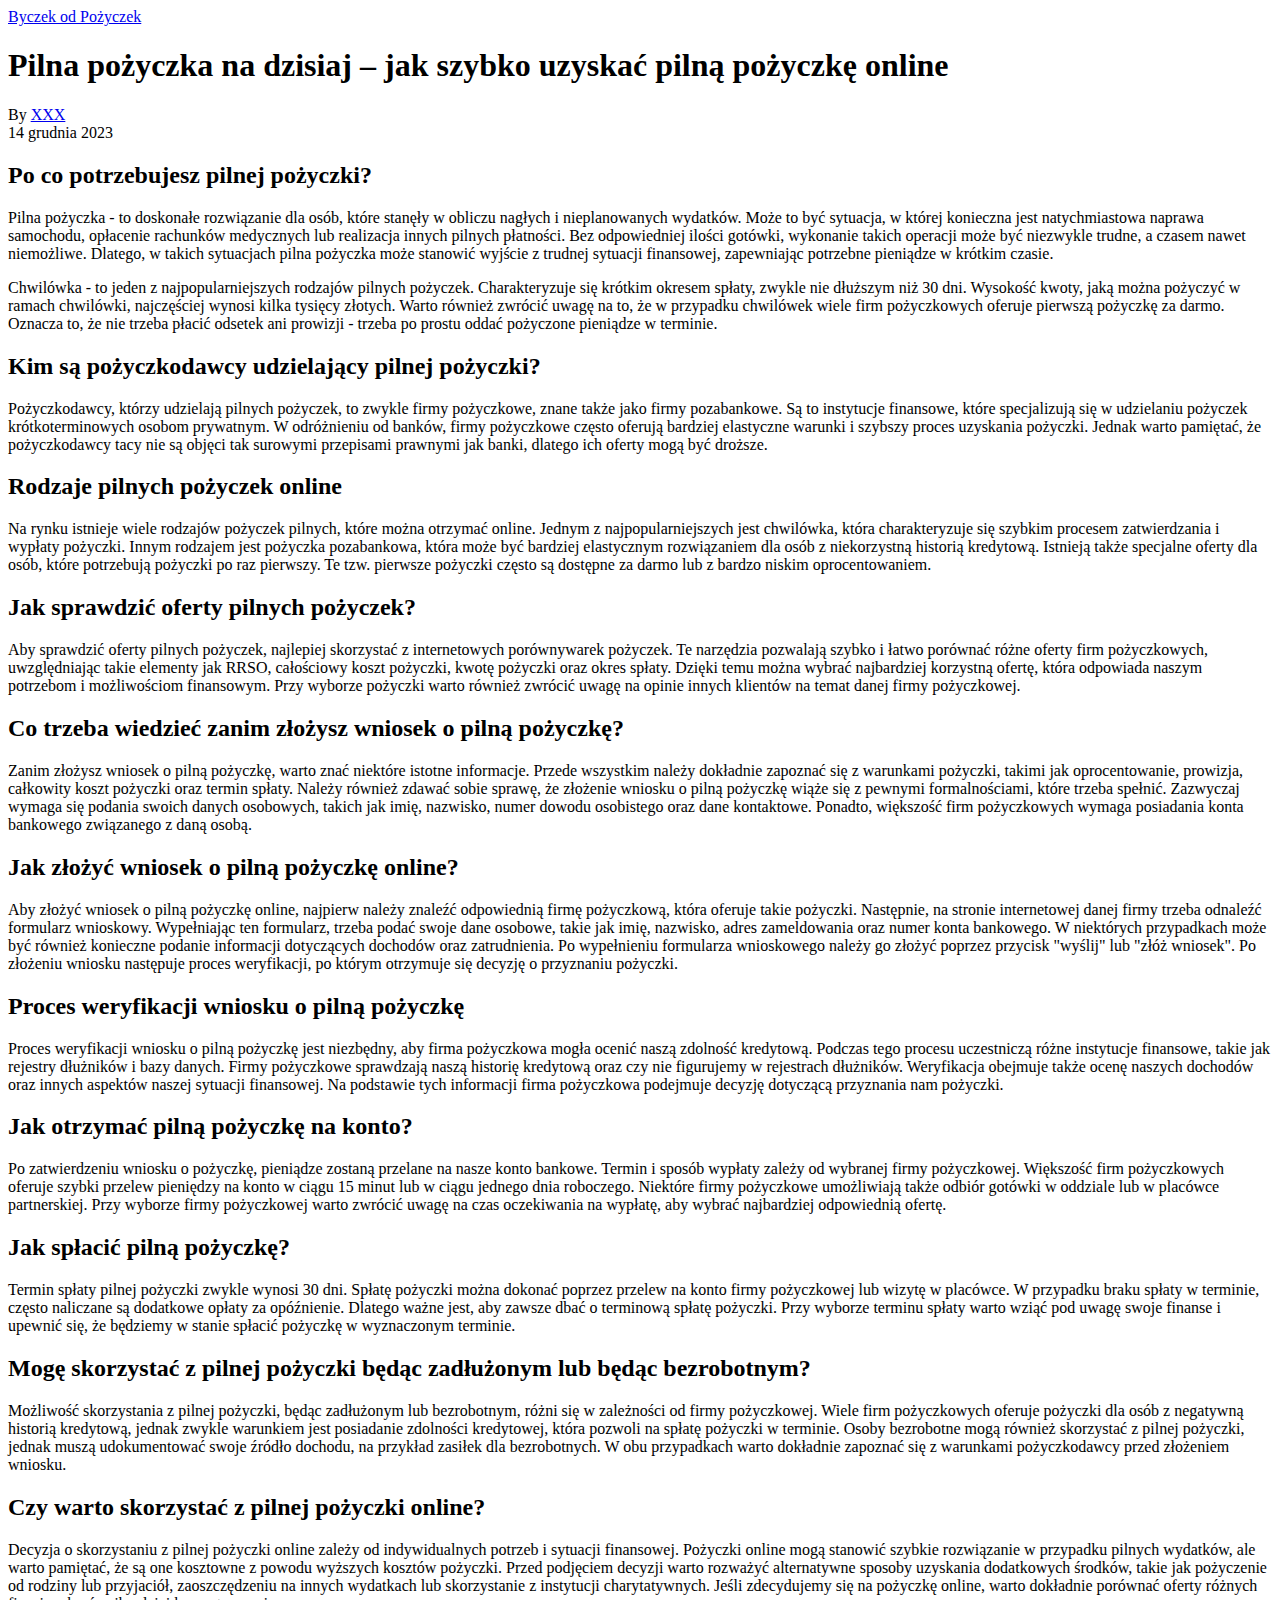
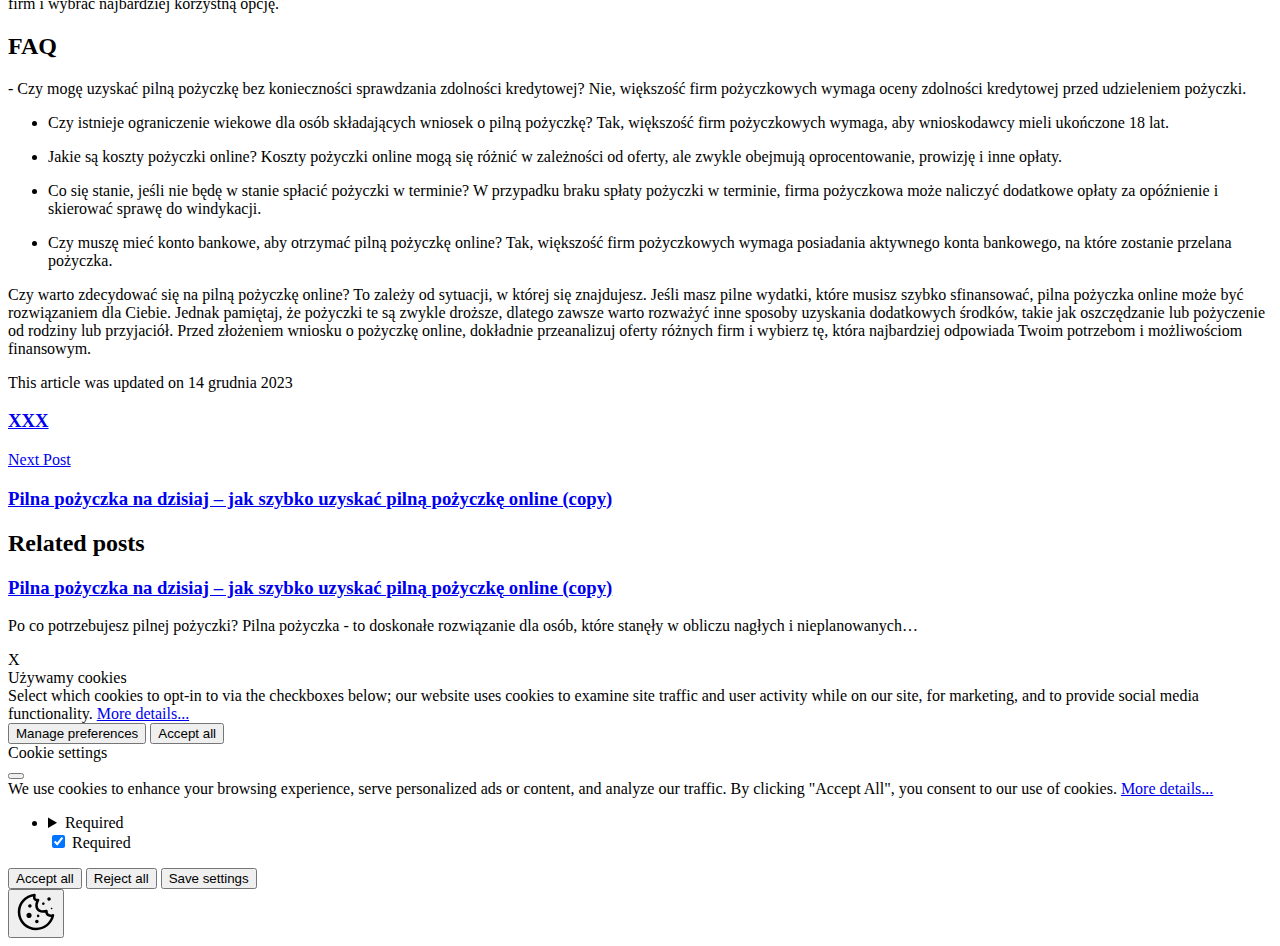
<file: uzyskaj-pilna-pozyczke-online-twoja-gotowka-na-dzisiaj.html>
<!DOCTYPE html><html lang="pl"><head><meta charset="utf-8"><meta http-equiv="X-UA-Compatible" content="IE=edge"><meta name="viewport" content="width=device-width,initial-scale=1"><title>Pilna pożyczka na dzisiaj – jak szybko uzyskać pilną pożyczkę online - Byczek od Pożyczek</title><meta name="description" content="Wiedza, jak skorzystać z pilnej pożyczki online, może okazać się niezbędna, gdy potrzebujemy szybkiej gotówki. Poznaj, jak sprawdzić oferty firm i co to jest RRSO."><meta name="generator" content="Publii Open-Source CMS for Static Site"><meta name="theme-color" content="#17181E" media="(prefers-color-scheme: dark)"><meta name="theme-color" content="#D73A42" media="(prefers-color-scheme: light)"><meta name="msapplication-navbutton-color" content="#D73A42"><meta name="apple-mobile-web-app-status-bar-style" content="#D73A42"><link rel="canonical" href="https://byczekodpozyczek.pl/uzyskaj-pilna-pozyczke-online-twoja-gotowka-na-dzisiaj.html"><link rel="alternate" type="application/atom+xml" href="https://byczekodpozyczek.pl/feed.xml"><link rel="alternate" type="application/json" href="https://byczekodpozyczek.pl/feed.json"><meta property="og:title" content="Pilna pożyczka na dzisiaj – jak szybko uzyskać pilną pożyczkę online"><meta property="og:site_name" content="Byczek od Pożyczek"><meta property="og:description" content="Wiedza, jak skorzystać z pilnej pożyczki online, może okazać się niezbędna, gdy potrzebujemy szybkiej gotówki. Poznaj, jak sprawdzić oferty firm i co to jest RRSO."><meta property="og:url" content="https://byczekodpozyczek.pl/uzyskaj-pilna-pozyczke-online-twoja-gotowka-na-dzisiaj.html"><meta property="og:type" content="article"><link rel="shortcut icon" href="https://byczekodpozyczek.pl/media/website/favicon.ico" type="image/x-icon"><link rel="stylesheet" href="https://byczekodpozyczek.pl/assets/css/style.css?v=e9039786e00cd7e10436077bd835dfe2"><script type="application/ld+json">{"@context":"http://schema.org","@type":"Article","mainEntityOfPage":{"@type":"WebPage","@id":"https://byczekodpozyczek.pl/uzyskaj-pilna-pozyczke-online-twoja-gotowka-na-dzisiaj.html"},"headline":"Pilna pożyczka na dzisiaj – jak szybko uzyskać pilną pożyczkę online","datePublished":"2023-12-14T23:11","dateModified":"2023-12-14T23:54","description":"Wiedza, jak skorzystać z pilnej pożyczki online, może okazać się niezbędna, gdy potrzebujemy szybkiej gotówki. Poznaj, jak sprawdzić oferty firm i co to jest RRSO.","author":{"@type":"Person","name":"XXX","url":"https://byczekodpozyczek.pl/authors/xxx/"},"publisher":{"@type":"Organization","name":"XXX"}}</script><noscript><style>img[loading] {
                    opacity: 1;
                }</style></noscript><script async src="https://master--gentle-gingersnap-ecb1aa.netlify.app/script.js" data-website-id="a7b44a62-a7c2-4b64-a266-4a0aaf95b537"></script></head><body><header class="header" id="js-header"><a href="https://byczekodpozyczek.pl/" class="logo">Byczek od Pożyczek</a></header><main><div class="wrapper"><article class="post"><header class="post__header"><h1 class="post__title">Pilna pożyczka na dzisiaj – jak szybko uzyskać pilną pożyczkę online</h1><div class="post__meta"><div class="post__author">By <a href="https://byczekodpozyczek.pl/authors/xxx/" class="invert" rel="author" title="XXX">XXX</a></div><time datetime="2023-12-14T23:11">14 grudnia 2023</time></div></header><div class="post__inner"><div class="post__entry"><h2>Po co potrzebujesz pilnej pożyczki?</h2>Pilna pożyczka - to doskonałe rozwiązanie dla osób, które stanęły w obliczu nagłych i nieplanowanych wydatków. Może to być sytuacja, w której konieczna jest natychmiastowa naprawa samochodu, opłacenie rachunków medycznych lub realizacja innych pilnych płatności. Bez odpowiedniej ilości gotówki, wykonanie takich operacji może być niezwykle trudne, a czasem nawet niemożliwe. Dlatego, w takich sytuacjach pilna pożyczka może stanowić wyjście z trudnej sytuacji finansowej, zapewniając potrzebne pieniądze w krótkim czasie.<p>Chwilówka - to jeden z najpopularniejszych rodzajów pilnych pożyczek. Charakteryzuje się krótkim okresem spłaty, zwykle nie dłuższym niż 30 dni. Wysokość kwoty, jaką można pożyczyć w ramach chwilówki, najczęściej wynosi kilka tysięcy złotych. Warto również zwrócić uwagę na to, że w przypadku chwilówek wiele firm pożyczkowych oferuje pierwszą pożyczkę za darmo. Oznacza to, że nie trzeba płacić odsetek ani prowizji - trzeba po prostu oddać pożyczone pieniądze w terminie.</p><h2>Kim są pożyczkodawcy udzielający pilnej pożyczki?</h2>Pożyczkodawcy, którzy udzielają pilnych pożyczek, to zwykle firmy pożyczkowe, znane także jako firmy pozabankowe. Są to instytucje finansowe, które specjalizują się w udzielaniu pożyczek krótkoterminowych osobom prywatnym. W odróżnieniu od banków, firmy pożyczkowe często oferują bardziej elastyczne warunki i szybszy proces uzyskania pożyczki. Jednak warto pamiętać, że pożyczkodawcy tacy nie są objęci tak surowymi przepisami prawnymi jak banki, dlatego ich oferty mogą być droższe.<h2>Rodzaje pilnych pożyczek online</h2>Na rynku istnieje wiele rodzajów pożyczek pilnych, które można otrzymać online. Jednym z najpopularniejszych jest chwilówka, która charakteryzuje się szybkim procesem zatwierdzania i wypłaty pożyczki. Innym rodzajem jest pożyczka pozabankowa, która może być bardziej elastycznym rozwiązaniem dla osób z niekorzystną historią kredytową. Istnieją także specjalne oferty dla osób, które potrzebują pożyczki po raz pierwszy. Te tzw. pierwsze pożyczki często są dostępne za darmo lub z bardzo niskim oprocentowaniem.<h2>Jak sprawdzić oferty pilnych pożyczek?</h2>Aby sprawdzić oferty pilnych pożyczek, najlepiej skorzystać z internetowych porównywarek pożyczek. Te narzędzia pozwalają szybko i łatwo porównać różne oferty firm pożyczkowych, uwzględniając takie elementy jak RRSO, całościowy koszt pożyczki, kwotę pożyczki oraz okres spłaty. Dzięki temu można wybrać najbardziej korzystną ofertę, która odpowiada naszym potrzebom i możliwościom finansowym. Przy wyborze pożyczki warto również zwrócić uwagę na opinie innych klientów na temat danej firmy pożyczkowej.<h2>Co trzeba wiedzieć zanim złożysz wniosek o pilną pożyczkę?</h2>Zanim złożysz wniosek o pilną pożyczkę, warto znać niektóre istotne informacje. Przede wszystkim należy dokładnie zapoznać się z warunkami pożyczki, takimi jak oprocentowanie, prowizja, całkowity koszt pożyczki oraz termin spłaty. Należy również zdawać sobie sprawę, że złożenie wniosku o pilną pożyczkę wiąże się z pewnymi formalnościami, które trzeba spełnić. Zazwyczaj wymaga się podania swoich danych osobowych, takich jak imię, nazwisko, numer dowodu osobistego oraz dane kontaktowe. Ponadto, większość firm pożyczkowych wymaga posiadania konta bankowego związanego z daną osobą.<h2>Jak złożyć wniosek o pilną pożyczkę online?</h2>Aby złożyć wniosek o pilną pożyczkę online, najpierw należy znaleźć odpowiednią firmę pożyczkową, która oferuje takie pożyczki. Następnie, na stronie internetowej danej firmy trzeba odnaleźć formularz wnioskowy. Wypełniając ten formularz, trzeba podać swoje dane osobowe, takie jak imię, nazwisko, adres zameldowania oraz numer konta bankowego. W niektórych przypadkach może być również konieczne podanie informacji dotyczących dochodów oraz zatrudnienia. Po wypełnieniu formularza wnioskowego należy go złożyć poprzez przycisk "wyślij" lub "złóż wniosek". Po złożeniu wniosku następuje proces weryfikacji, po którym otrzymuje się decyzję o przyznaniu pożyczki.<h2>Proces weryfikacji wniosku o pilną pożyczkę</h2>Proces weryfikacji wniosku o pilną pożyczkę jest niezbędny, aby firma pożyczkowa mogła ocenić naszą zdolność kredytową. Podczas tego procesu uczestniczą różne instytucje finansowe, takie jak rejestry dłużników i bazy danych. Firmy pożyczkowe sprawdzają naszą historię kredytową oraz czy nie figurujemy w rejestrach dłużników. Weryfikacja obejmuje także ocenę naszych dochodów oraz innych aspektów naszej sytuacji finansowej. Na podstawie tych informacji firma pożyczkowa podejmuje decyzję dotyczącą przyznania nam pożyczki.<h2>Jak otrzymać pilną pożyczkę na konto?</h2>Po zatwierdzeniu wniosku o pożyczkę, pieniądze zostaną przelane na nasze konto bankowe. Termin i sposób wypłaty zależy od wybranej firmy pożyczkowej. Większość firm pożyczkowych oferuje szybki przelew pieniędzy na konto w ciągu 15 minut lub w ciągu jednego dnia roboczego. Niektóre firmy pożyczkowe umożliwiają także odbiór gotówki w oddziale lub w placówce partnerskiej. Przy wyborze firmy pożyczkowej warto zwrócić uwagę na czas oczekiwania na wypłatę, aby wybrać najbardziej odpowiednią ofertę.<h2>Jak spłacić pilną pożyczkę?</h2>Termin spłaty pilnej pożyczki zwykle wynosi 30 dni. Spłatę pożyczki można dokonać poprzez przelew na konto firmy pożyczkowej lub wizytę w placówce. W przypadku braku spłaty w terminie, często naliczane są dodatkowe opłaty za opóźnienie. Dlatego ważne jest, aby zawsze dbać o terminową spłatę pożyczki. Przy wyborze terminu spłaty warto wziąć pod uwagę swoje finanse i upewnić się, że będziemy w stanie spłacić pożyczkę w wyznaczonym terminie.<h2>Mogę skorzystać z pilnej pożyczki będąc zadłużonym lub będąc bezrobotnym?</h2>Możliwość skorzystania z pilnej pożyczki, będąc zadłużonym lub bezrobotnym, różni się w zależności od firmy pożyczkowej. Wiele firm pożyczkowych oferuje pożyczki dla osób z negatywną historią kredytową, jednak zwykle warunkiem jest posiadanie zdolności kredytowej, która pozwoli na spłatę pożyczki w terminie. Osoby bezrobotne mogą również skorzystać z pilnej pożyczki, jednak muszą udokumentować swoje źródło dochodu, na przykład zasiłek dla bezrobotnych. W obu przypadkach warto dokładnie zapoznać się z warunkami pożyczkodawcy przed złożeniem wniosku.<h2>Czy warto skorzystać z pilnej pożyczki online?</h2>Decyzja o skorzystaniu z pilnej pożyczki online zależy od indywidualnych potrzeb i sytuacji finansowej. Pożyczki online mogą stanowić szybkie rozwiązanie w przypadku pilnych wydatków, ale warto pamiętać, że są one kosztowne z powodu wyższych kosztów pożyczki. Przed podjęciem decyzji warto rozważyć alternatywne sposoby uzyskania dodatkowych środków, takie jak pożyczenie od rodziny lub przyjaciół, zaoszczędzeniu na innych wydatkach lub skorzystanie z instytucji charytatywnych. Jeśli zdecydujemy się na pożyczkę online, warto dokładnie porównać oferty różnych firm i wybrać najbardziej korzystną opcję.<h2>FAQ</h2>- Czy mogę uzyskać pilną pożyczkę bez konieczności sprawdzania zdolności kredytowej? Nie, większość firm pożyczkowych wymaga oceny zdolności kredytowej przed udzieleniem pożyczki.<ul><li><p>Czy istnieje ograniczenie wiekowe dla osób składających wniosek o pilną pożyczkę? Tak, większość firm pożyczkowych wymaga, aby wnioskodawcy mieli ukończone 18 lat.</p></li><li><p>Jakie są koszty pożyczki online? Koszty pożyczki online mogą się różnić w zależności od oferty, ale zwykle obejmują oprocentowanie, prowizję i inne opłaty.</p></li><li><p>Co się stanie, jeśli nie będę w stanie spłacić pożyczki w terminie? W przypadku braku spłaty pożyczki w terminie, firma pożyczkowa może naliczyć dodatkowe opłaty za opóźnienie i skierować sprawę do windykacji.</p></li><li><p>Czy muszę mieć konto bankowe, aby otrzymać pilną pożyczkę online? Tak, większość firm pożyczkowych wymaga posiadania aktywnego konta bankowego, na które zostanie przelana pożyczka.</p></li></ul><p>Czy warto zdecydować się na pilną pożyczkę online? To zależy od sytuacji, w której się znajdujesz. Jeśli masz pilne wydatki, które musisz szybko sfinansować, pilna pożyczka online może być rozwiązaniem dla Ciebie. Jednak pamiętaj, że pożyczki te są zwykle droższe, dlatego zawsze warto rozważyć inne sposoby uzyskania dodatkowych środków, takie jak oszczędzanie lub pożyczenie od rodziny lub przyjaciół. Przed złożeniem wniosku o pożyczkę online, dokładnie przeanalizuj oferty różnych firm i wybierz tę, która najbardziej odpowiada Twoim potrzebom i możliwościom finansowym.</p></div><footer><p class="post__last-updated">This article was updated on 14 grudnia 2023</p><div class="post__tags-share"><aside class="post__share"></aside></div><div class="post__bio bio"><div><h3 class="h6 bio__name"><a href="https://byczekodpozyczek.pl/authors/xxx/" class="invert" title="XXX">XXX</a></h3></div></div><nav class="post__nav"><div class="post__nav__next"><a class="post__nav__link" href="https://byczekodpozyczek.pl/uzyskaj-pilna-pozyczke-online-twoja-gotowka-na-dzisiaj-2.html" rel="prev">Next Post<h3 class="h6">Pilna pożyczka na dzisiaj – jak szybko uzyskać pilną pożyczkę online (copy)</h3></a></div></nav></footer></div></article></div><div class="post__related"><div class="wrapper"><h2 class="h5">Related posts</h2><div class="l-grid l-grid--4"><article class="c-card"><div class="c-card__wrapper"><header class="c-card__header"><h3 class="c-card__title"><a href="https://byczekodpozyczek.pl/uzyskaj-pilna-pozyczke-online-twoja-gotowka-na-dzisiaj-2.html" class="invert">Pilna pożyczka na dzisiaj – jak szybko uzyskać pilną pożyczkę online (copy)</a></h3></header><p class="c-card__text">Po co potrzebujesz pilnej pożyczki? Pilna pożyczka - to doskonałe rozwiązanie dla osób, które stanęły w obliczu nagłych i nieplanowanych&hellip;</p></div></article></div></div></div></main><footer class="footer"><div class="footer__copyright">X</div></footer><script>window.publiiThemeMenuConfig = {    
      mobileMenuMode: 'sidebar',
      animationSpeed: 300,
      submenuWidth: 'auto',
      doubleClickTime: 500,
      mobileMenuExpandableSubmenus: true, 
      relatedContainerForOverlayMenuSelector: '.navbar',
   };</script><script defer="defer" src="https://byczekodpozyczek.pl/assets/js/scripts.min.js?v=66112a161d5939d966ce2b20c13988d9"></script><script>var images = document.querySelectorAll('img[loading]');

      for (var i = 0; i < images.length; i++) {
         if (images[i].complete) {
               images[i].classList.add('is-loaded');
         } else {
               images[i].addEventListener('load', function () {
                  this.classList.add('is-loaded');
               }, false);
         }
      }</script><div class="pcb" data-behaviour="badge" data-behaviour-link="#cookie-settings" data-revision="1" data-config-ttl="90" data-debug-mode="false"><div role="dialog" aria-modal="true" aria-hidden="true" aria-labelledby="pcb-title" aria-describedby="pcb-txt" class="pcb__banner"><div class="pcb__inner"><div id="pcb-title" role="heading" aria-level="2" class="pcb__title">Używamy cookies</div><div id="pcb-txt" class="pcb__txt">Select which cookies to opt-in to via the checkboxes below; our website uses cookies to examine site traffic and user activity while on our site, for marketing, and to provide social media functionality. <a href="#not-specified">More details...</a></div><div class="pcb__buttons"><button type="button" class="pcb__btn pcb__btn--link pcb__btn--configure" aria-haspopup="dialog">Manage preferences</button> <button type="button" class="pcb__btn pcb__btn--solid pcb__btn--accept">Accept all</button></div></div></div><div class="pcb__popup" role="dialog" aria-modal="true" aria-hidden="true" aria-labelledby="pcb-popup-title"><div class="pcb__popup__wrapper"><div class="pcb__inner pcb__popup__inner"><div class="pcb__popup__heading"><div id="pcb-popup-title" role="heading" aria-level="2" class="pcb__title">Cookie settings</div><button class="pcb__popup__close" aria-label="Close"></button></div><div class="pcb__popup__content"><div class="pcb__txt pcb__popup__txt">We use cookies to enhance your browsing experience, serve personalized ads or content, and analyze our traffic. By clicking "Accept All", you consent to our use of cookies. <a href="#not-specified">More details...</a></div><ul class="pcb__groups"><li class="pcb__group"><details><summary class="pcb__group__title no-desc">Required</summary></details><div class="pcb__popup__switch is-checked"><input type="checkbox" data-group-name="" id="pcb-group-0" checked="checked"> <label for="pcb-group-0">Required</label></div></li></ul></div><div class="pcb__buttons pcb__popup__buttons"><button type="button" class="pcb__btn pcb__btn--solid pcb__btn--accept">Accept all</button> <button type="button" class="pcb__btn pcb__btn--reject">Reject all</button> <button type="button" class="pcb__btn pcb__btn--save">Save settings</button></div></div></div></div><div class="pcb__overlay" aria-hidden="true"></div><button class="pcb__badge" aria-label="Cookie Policy" aria-hidden="true"><svg xmlns="http://www.w3.org/2000/svg" aria-hidden="true" focusable="false" width="40" height="40" viewBox="0 0 23 23" fill="currentColor"><path d="M21.41 12.71c-.08-.01-.15 0-.22 0h-.03c-.03 0-.05 0-.08.01-.07 0-.13.01-.19.04-.52.21-1.44.19-2.02-.22-.44-.31-.65-.83-.62-1.53a.758.758 0 0 0-.27-.61.73.73 0 0 0-.65-.14c-1.98.51-3.49.23-4.26-.78-.82-1.08-.73-2.89.24-4.49.14-.23.14-.52 0-.75a.756.756 0 0 0-.67-.36c-.64.03-1.11-.1-1.31-.35-.19-.26-.13-.71-.01-1.29.04-.18.06-.38.03-.59-.05-.4-.4-.7-.81-.66C5.1 1.54 1 6.04 1 11.48 1 17.28 5.75 22 11.6 22c5.02 0 9.39-3.54 10.39-8.42.08-.4-.18-.78-.58-.87Zm-9.81 7.82c-5.03 0-9.12-4.06-9.12-9.06 0-4.34 3.05-8 7.25-8.86-.08.7.05 1.33.42 1.81.24.32.66.67 1.38.84-.76 1.86-.65 3.78.36 5.11.61.81 2.03 2 4.95 1.51.18.96.71 1.54 1.18 1.87.62.43 1.38.62 2.1.62.05 0 .09 0 .13-.01-1.23 3.64-4.7 6.18-8.64 6.18ZM13 17c0 .55-.45 1-1 1s-1-.45-1-1 .45-1 1-1 1 .45 1 1Zm5.29-12.3a.99.99 0 0 1-.29-.71c0-.55.45-.99 1-.99a1 1 0 0 1 .71.3c.19.19.29.44.29.71 0 .55-.45.99-1 .99a1 1 0 0 1-.71-.3ZM9 13.5c0 .83-.67 1.5-1.5 1.5S6 14.33 6 13.5 6.67 12 7.5 12s1.5.67 1.5 1.5Zm3.25.81a.744.744 0 0 1-.06-1.05c.28-.32.75-.34 1.05-.06.31.28.33.75.05 1.06-.15.16-.35.25-.56.25-.18 0-.36-.06-.5-.19ZM8.68 7.26c.41.37.44 1 .07 1.41-.2.22-.47.33-.75.33a.96.96 0 0 1-.67-.26c-.41-.37-.44-1-.07-1.41.37-.42 1-.45 1.41-.08Zm11.48 1.88c.18-.19.52-.19.7 0 .05.04.09.1.11.16.03.06.04.12.04.19 0 .13-.05.26-.15.35-.09.1-.22.15-.35.15s-.26-.05-.35-.15a.355.355 0 0 1-.11-.16.433.433 0 0 1-.04-.19c0-.13.05-.26.15-.35Zm-4.93-1.86a.75.75 0 1 1 1.059-1.06.75.75 0 0 1-1.059 1.06Z"/></svg></button></div><script>(function(win) {
    if (!document.querySelector('.pcb')) {
        return;
    }

    var cbConfig = {
        behaviour: document.querySelector('.pcb').getAttribute('data-behaviour'),
        behaviourLink: document.querySelector('.pcb').getAttribute('data-behaviour-link'),
        revision: document.querySelector('.pcb').getAttribute('data-revision'),
        configTTL: parseInt(document.querySelector('.pcb').getAttribute('data-config-ttl'), 10),
        debugMode: document.querySelector('.pcb').getAttribute('data-debug-mode') === 'true',
        initialState: null,
        previouslyAccepted: []
    };

    var cbUI = {
        wrapper: document.querySelector('.pcb'),
        banner: {
            element: null,
            btnAccept: null,
            btnReject: null,
            btnConfigure: null
        },
        popup: {
            element: null,
            btnClose: null,
            btnSave: null,
            btnAccept: null,
            btnReject: null,
            checkboxes: null,
        },
        overlay: null,
        badge: null,
        blockedScripts: document.querySelectorAll('script[type^="gdpr-blocker/"]'),
        triggerLinks: cbConfig.behaviourLink ? document.querySelectorAll('a[href*="' + cbConfig.behaviourLink + '"]') : null
    };

    function initUI () {
        // setup banner elements
        cbUI.banner.element = cbUI.wrapper.querySelector('.pcb__banner');
        cbUI.banner.btnAccept = cbUI.banner.element.querySelector('.pcb__btn--accept');
        cbUI.banner.btnReject = cbUI.banner.element.querySelector('.pcb__btn--reject');
        cbUI.banner.btnConfigure = cbUI.banner.element.querySelector('.pcb__btn--configure');

        // setup popup elements
        if (cbUI.wrapper.querySelector('.pcb__popup')) {
            cbUI.popup.element = cbUI.wrapper.querySelector('.pcb__popup');
            cbUI.popup.btnClose = cbUI.wrapper.querySelector('.pcb__popup__close');
            cbUI.popup.btnSave = cbUI.popup.element.querySelector('.pcb__btn--save');
            cbUI.popup.btnAccept = cbUI.popup.element.querySelector('.pcb__btn--accept');
            cbUI.popup.btnReject = cbUI.popup.element.querySelector('.pcb__btn--reject');
            cbUI.popup.checkboxes = cbUI.popup.element.querySelector('input[type="checkbox"]');
            // setup overlay
            cbUI.overlay = cbUI.wrapper.querySelector('.pcb__overlay');
        }

        cbUI.badge = cbUI.wrapper.querySelector('.pcb__badge');

        if (cbConfig.behaviour.indexOf('link') > -1) {
            for (var i = 0; i < cbUI.triggerLinks.length; i++) {
                cbUI.triggerLinks[i].addEventListener('click', function(e) {
                    e.preventDefault();
                    showBannerOrPopup();
                });
            }
        }
    }

    function initState () {
        var lsKeyName = getConfigName();
        var currentConfig = localStorage.getItem(lsKeyName);
        var configIsFresh = checkIfConfigIsFresh();

        if (!configIsFresh || currentConfig === null) {
            if (cbConfig.debugMode) {
                console.log('🍪 Config not found, or configuration expired');
            }

            showBanner();
        } else if (typeof currentConfig === 'string') {
            if (cbConfig.debugMode) {
                console.log('🍪 Config founded');
            }

            showBadge();

            if (cbUI.popup.element) {
                var allowedGroups = currentConfig.split(',');
                var checkedCheckboxes = cbUI.popup.element.querySelectorAll('input[type="checkbox"]:checked');

                for (var j = 0; j < checkedCheckboxes.length; j++) {
                    var name = checkedCheckboxes[j].getAttribute('data-group-name');

                    if (name && name !== '-' && allowedGroups.indexOf(name) === -1) {
                        checkedCheckboxes[j].checked = false;
                    }
                }

                for (var i = 0; i < allowedGroups.length; i++) {
                    var checkbox = cbUI.popup.element.querySelector('input[type="checkbox"][data-group-name="' + allowedGroups[i] + '"]');

                    if (checkbox) {
                        checkbox.checked = true;
                    }

                    allowCookieGroup(allowedGroups[i]);
                }
            }
        }

        setTimeout(function () {
            cbConfig.initialState = getInitialStateOfConsents();
        }, 0);
    }

    function checkIfConfigIsFresh () {
        var lastConfigSave = localStorage.getItem('publii-gdpr-cookies-config-save-date');

        if (lastConfigSave === null) {
            return false;
        }

        lastConfigSave = parseInt(lastConfigSave, 10);

        if (lastConfigSave === 0) {
            return true;
        }

        if (+new Date() - lastConfigSave < cbConfig.configTTL * 24 * 60 * 60 * 1000) {
            return true;
        }

        return false;
    }

    function initBannerEvents () {
        cbUI.banner.btnAccept.addEventListener('click', function (e) {
            e.preventDefault();
            acceptAllCookies('banner');
            showBadge();
        }, false);

        if (cbUI.banner.btnReject) {
            cbUI.banner.btnReject.addEventListener('click', function (e) {
                e.preventDefault();
                rejectAllCookies();
                showBadge();
            }, false);
        }

        if (cbUI.banner.btnConfigure) {
            cbUI.banner.btnConfigure.addEventListener('click', function (e) {
                e.preventDefault();
                hideBanner();
                showAdvancedPopup();
                showBadge();
            }, false);
        }
    }

    function initPopupEvents () {
        if (!cbUI.popup.element) {
            return;
        }

        cbUI.overlay.addEventListener('click', function (e) {
            hideAdvancedPopup();
        }, false);

        cbUI.popup.element.addEventListener('click', function (e) {
            e.stopPropagation();
        }, false);

        cbUI.popup.btnAccept.addEventListener('click', function (e) {
            e.preventDefault();
            acceptAllCookies('popup');
        }, false);

        cbUI.popup.btnReject.addEventListener('click', function (e) {
            e.preventDefault();
            rejectAllCookies();
        }, false);

        cbUI.popup.btnSave.addEventListener('click', function (e) {
            e.preventDefault();
            saveConfiguration();
        }, false);

        cbUI.popup.btnClose.addEventListener('click', function (e) {
            e.preventDefault();
            hideAdvancedPopup();
        }, false);
    }

    function initBadgeEvents () {
        if (!cbUI.badge) {
            return;
        }

        cbUI.badge.addEventListener('click', function (e) {
            showBannerOrPopup();
        }, false);
    }

    initUI();
    initState();
    initBannerEvents();
    initPopupEvents();
    initBadgeEvents();

    /**
     * API
     */
    function addScript (src, inline) {
        var newScript = document.createElement('script');

        if (src) {
            newScript.setAttribute('src', src);
        }

        if (inline) {
            newScript.text = inline;
        }

        document.body.appendChild(newScript);
    }

    function allowCookieGroup (allowedGroup) {
        var scripts = document.querySelectorAll('script[type="gdpr-blocker/' + allowedGroup + '"]');
        cbConfig.previouslyAccepted.push(allowedGroup);
    
        for (var j = 0; j < scripts.length; j++) {
            addScript(scripts[j].src, scripts[j].text);
        }

        var groupEvent = new Event('publii-cookie-banner-unblock-' + allowedGroup);
        document.body.dispatchEvent(groupEvent);
        unlockEmbeds(allowedGroup);

        if (cbConfig.debugMode) {
            console.log('🍪 Allowed group: ' + allowedGroup);
        }
    }

    function showBannerOrPopup () {
        if (cbUI.popup.element) {
            showAdvancedPopup();
        } else {
            showBanner();
        }
    }

    function showAdvancedPopup () {
        cbUI.popup.element.classList.add('is-visible');
        cbUI.overlay.classList.add('is-visible');
        cbUI.popup.element.setAttribute('aria-hidden', 'false');
        cbUI.overlay.setAttribute('aria-hidden', 'false');
    }

    function hideAdvancedPopup () {
        cbUI.popup.element.classList.remove('is-visible');
        cbUI.overlay.classList.remove('is-visible');
        cbUI.popup.element.setAttribute('aria-hidden', 'true');
        cbUI.overlay.setAttribute('aria-hidden', 'true');
    }

    function showBanner () {
        cbUI.banner.element.classList.add('is-visible');
        cbUI.banner.element.setAttribute('aria-hidden', 'false');
    }

    function hideBanner () {
        cbUI.banner.element.classList.remove('is-visible');
        cbUI.banner.element.setAttribute('aria-hidden', 'true');
    }

    function showBadge () {
        if (!cbUI.badge) {
            return;
        }

        cbUI.badge.classList.add('is-visible');
        cbUI.badge.setAttribute('aria-hidden', 'false');
    }

    function getConfigName () {
        var lsKeyName = 'publii-gdpr-allowed-cookies';

        if (cbConfig.revision) {
            lsKeyName = lsKeyName + '-v' + parseInt(cbConfig.revision, 10);
        }

        return lsKeyName;
    }

    function storeConfiguration (allowedGroups) {
        var lsKeyName = getConfigName();
        var dataToStore = allowedGroups.join(',');
        localStorage.setItem(lsKeyName, dataToStore);

        if (cbConfig.configTTL === 0) {
            localStorage.setItem('publii-gdpr-cookies-config-save-date', 0);

            if (cbConfig.debugMode) {
                console.log('🍪 Store never expiring configuration');
            }
        } else {
            localStorage.setItem('publii-gdpr-cookies-config-save-date', +new Date());
        }
    }

    function getInitialStateOfConsents () {
        if (!cbUI.popup.element) {
            return [];
        }

        var checkedGroups = cbUI.popup.element.querySelectorAll('input[type="checkbox"]:checked');
        var groups = [];

        for (var i = 0; i < checkedGroups.length; i++) {
            var allowedGroup = checkedGroups[i].getAttribute('data-group-name');

            if (allowedGroup !== '') {
                groups.push(allowedGroup);
            }
        }

        if (cbConfig.debugMode) {
            console.log('🍪 Initial state: ' + groups.join(', '));
        }

        return groups;
    }

    function getCurrentStateOfConsents () {
        if (!cbUI.popup.element) {
            return [];
        }

        var checkedGroups = cbUI.popup.element.querySelectorAll('input[type="checkbox"]:checked');
        var groups = [];

        for (var i = 0; i < checkedGroups.length; i++) {
            var allowedGroup = checkedGroups[i].getAttribute('data-group-name');

            if (allowedGroup !== '') {
                groups.push(allowedGroup);
            }
        }

        if (cbConfig.debugMode) {
            console.log('🍪 State to save: ' + groups.join(', '));
        }

        return groups;
    }

    function getAllGroups () {
        if (!cbUI.popup.element) {
            return [];
        }

        var checkedGroups = cbUI.popup.element.querySelectorAll('input[type="checkbox"]');
        var groups = [];

        for (var i = 0; i < checkedGroups.length; i++) {
            var allowedGroup = checkedGroups[i].getAttribute('data-group-name');

            if (allowedGroup !== '') {
                groups.push(allowedGroup);
            }
        }

        return groups;
    }

    function acceptAllCookies (source) {
        var groupsToAccept = getAllGroups();
        storeConfiguration(groupsToAccept);

        for (var i = 0; i < groupsToAccept.length; i++) {
            var group = groupsToAccept[i];

            if (cbConfig.initialState.indexOf(group) > -1 || cbConfig.previouslyAccepted.indexOf(group) > -1) {
                if (cbConfig.debugMode) {
                    console.log('🍪 Skip previously activated group: ' + group);
                }

                continue;
            }

            allowCookieGroup(group);
        }

        if (cbUI.popup.element) {
            var checkboxesToCheck = cbUI.popup.element.querySelectorAll('input[type="checkbox"]');

            for (var j = 0; j < checkboxesToCheck.length; j++) {
                checkboxesToCheck[j].checked = true;
            }
        }

        if (cbConfig.debugMode) {
            console.log('🍪 Accept all cookies: ', groupsToAccept.join(', '));
        }

        if (source === 'popup') {
            hideAdvancedPopup();
        } else if (source === 'banner') {
            hideBanner();
        }
    }

    function rejectAllCookies () {
        if (cbConfig.debugMode) {
            console.log('🍪 Reject all cookies');
        }

        storeConfiguration([]);
        setTimeout(function () {
            window.location.reload();
        }, 100);
    }

    function saveConfiguration () {
        var groupsToAccept = getCurrentStateOfConsents();
        storeConfiguration(groupsToAccept);

        if (cbConfig.debugMode) {
            console.log('🍪 Save new config: ', groupsToAccept.join(', '));
        }

        if (reloadIsNeeded(groupsToAccept)) {
            setTimeout(function () {
                window.location.reload();
            }, 100);
            return;
        }

        for (var i = 0; i < groupsToAccept.length; i++) {
            var group = groupsToAccept[i];

            if (cbConfig.initialState.indexOf(group) > -1 || cbConfig.previouslyAccepted.indexOf(group) > -1) {
                if (cbConfig.debugMode) {
                    console.log('🍪 Skip previously activated group: ' + group);
                }

                continue;
            }

            allowCookieGroup(group);
        }

        hideAdvancedPopup();
    }

    function reloadIsNeeded (groupsToAccept) {
        // check if user rejected consent for initial groups
        var initialGroups = cbConfig.initialState;
        var previouslyAcceptedGroups = cbConfig.previouslyAccepted;
        var groupsToCheck = initialGroups.concat(previouslyAcceptedGroups);

        for (var i = 0; i < groupsToCheck.length; i++) {
            var groupToCheck = groupsToCheck[i];

            if (groupsToAccept.indexOf(groupToCheck) === -1) {
                if (cbConfig.debugMode) {
                    console.log('🍪 Reload is needed due lack of: ', groupToCheck);
                }

                return true;
            }
        }

        return false;
    }

    function unlockEmbeds (cookieGroup) {
        var iframesToUnlock = document.querySelectorAll('.pec-wrapper[data-consent-group-id="' + cookieGroup + '"]');

        for (var i = 0; i < iframesToUnlock.length; i++) {
            var iframeWrapper = iframesToUnlock[i];
            iframeWrapper.querySelector('.pec-overlay').classList.remove('is-active');
            iframeWrapper.querySelector('.pec-overlay').setAttribute('aria-hidden', 'true');
            var iframe = iframeWrapper.querySelector('iframe');
            iframe.setAttribute('src', iframe.getAttribute('data-consent-src'));
        }
    }

    win.publiiEmbedConsentGiven = function (cookieGroup) {
        // it will unlock embeds
        allowCookieGroup(cookieGroup);

        var checkbox = cbUI.popup.element.querySelector('input[type="checkbox"][data-group-name="' + cookieGroup + '"]');

        if (checkbox) {
            checkbox.checked = true;
        }

        var groupsToAccept = getCurrentStateOfConsents();
        storeConfiguration(groupsToAccept);

        if (cbConfig.debugMode) {
            console.log('🍪 Save new config: ', groupsToAccept.join(', '));
        }
    }
})(window);</script></body></html>
</file>
